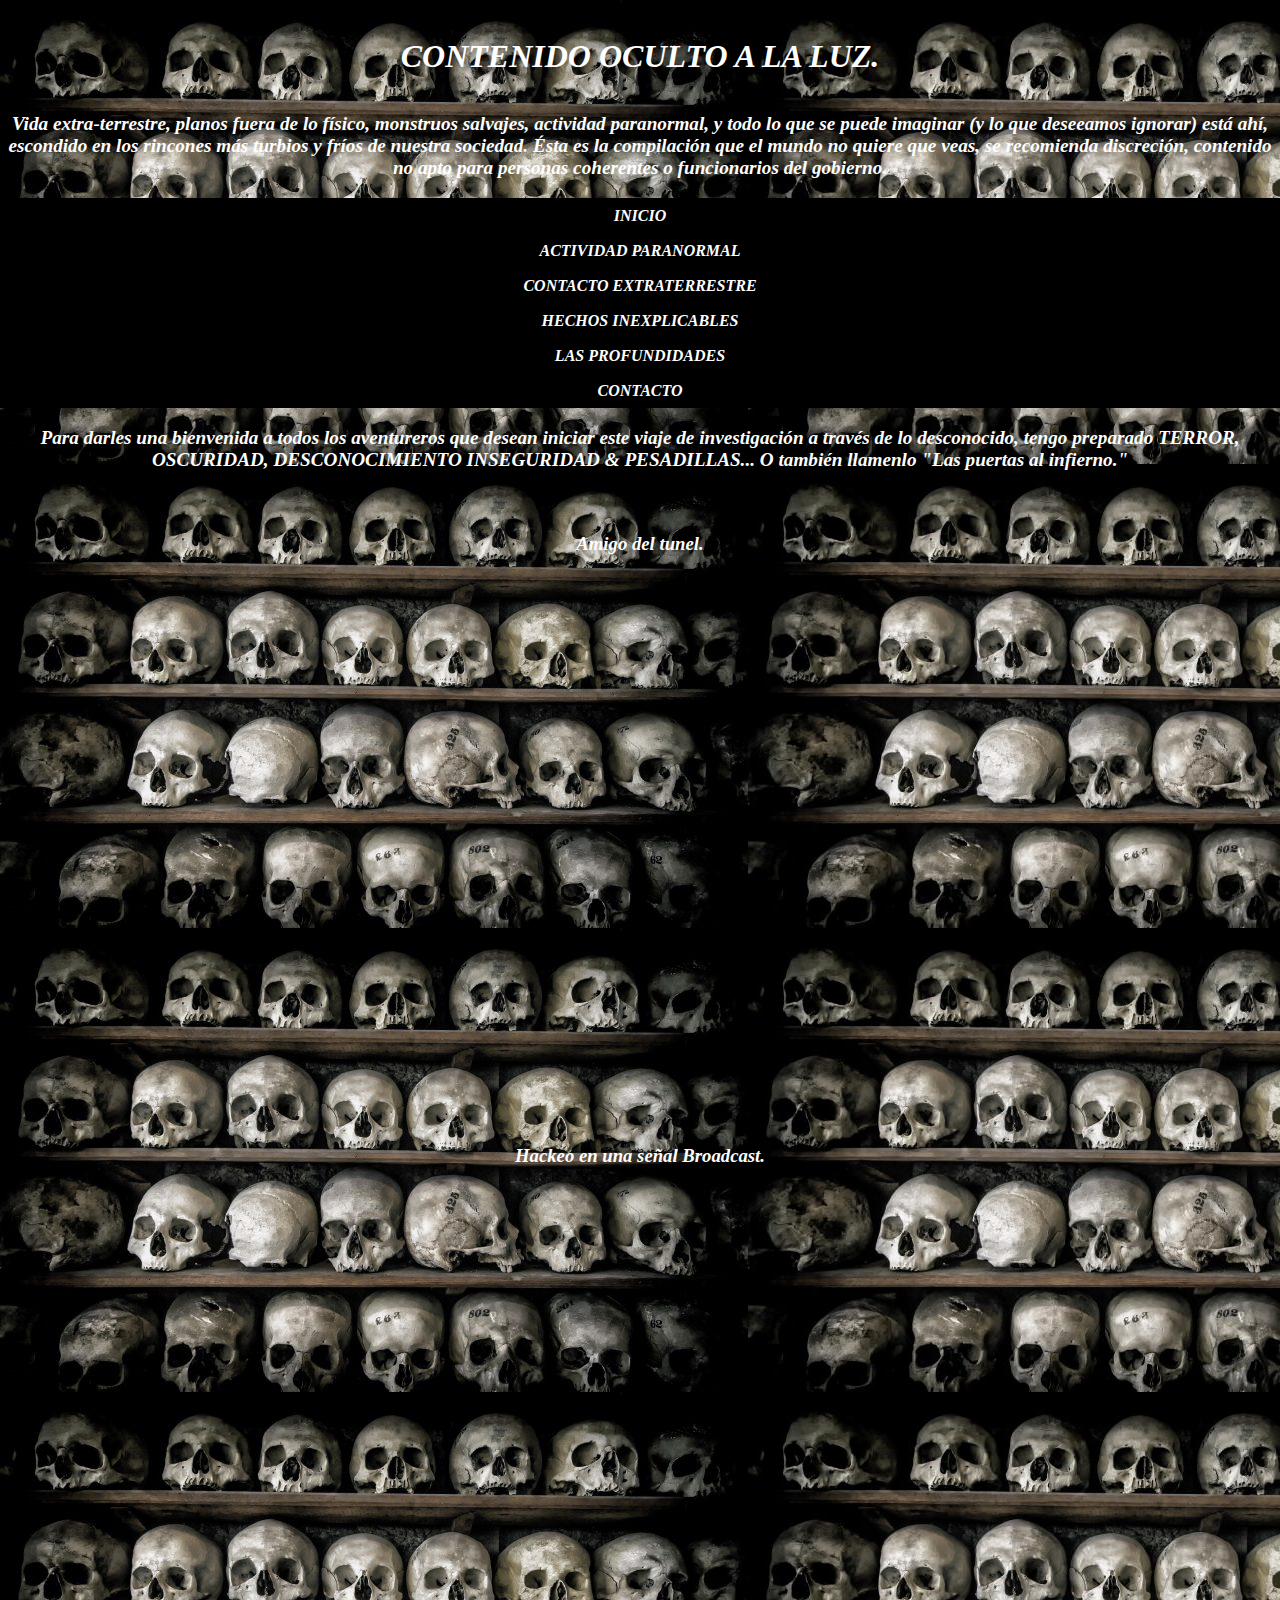
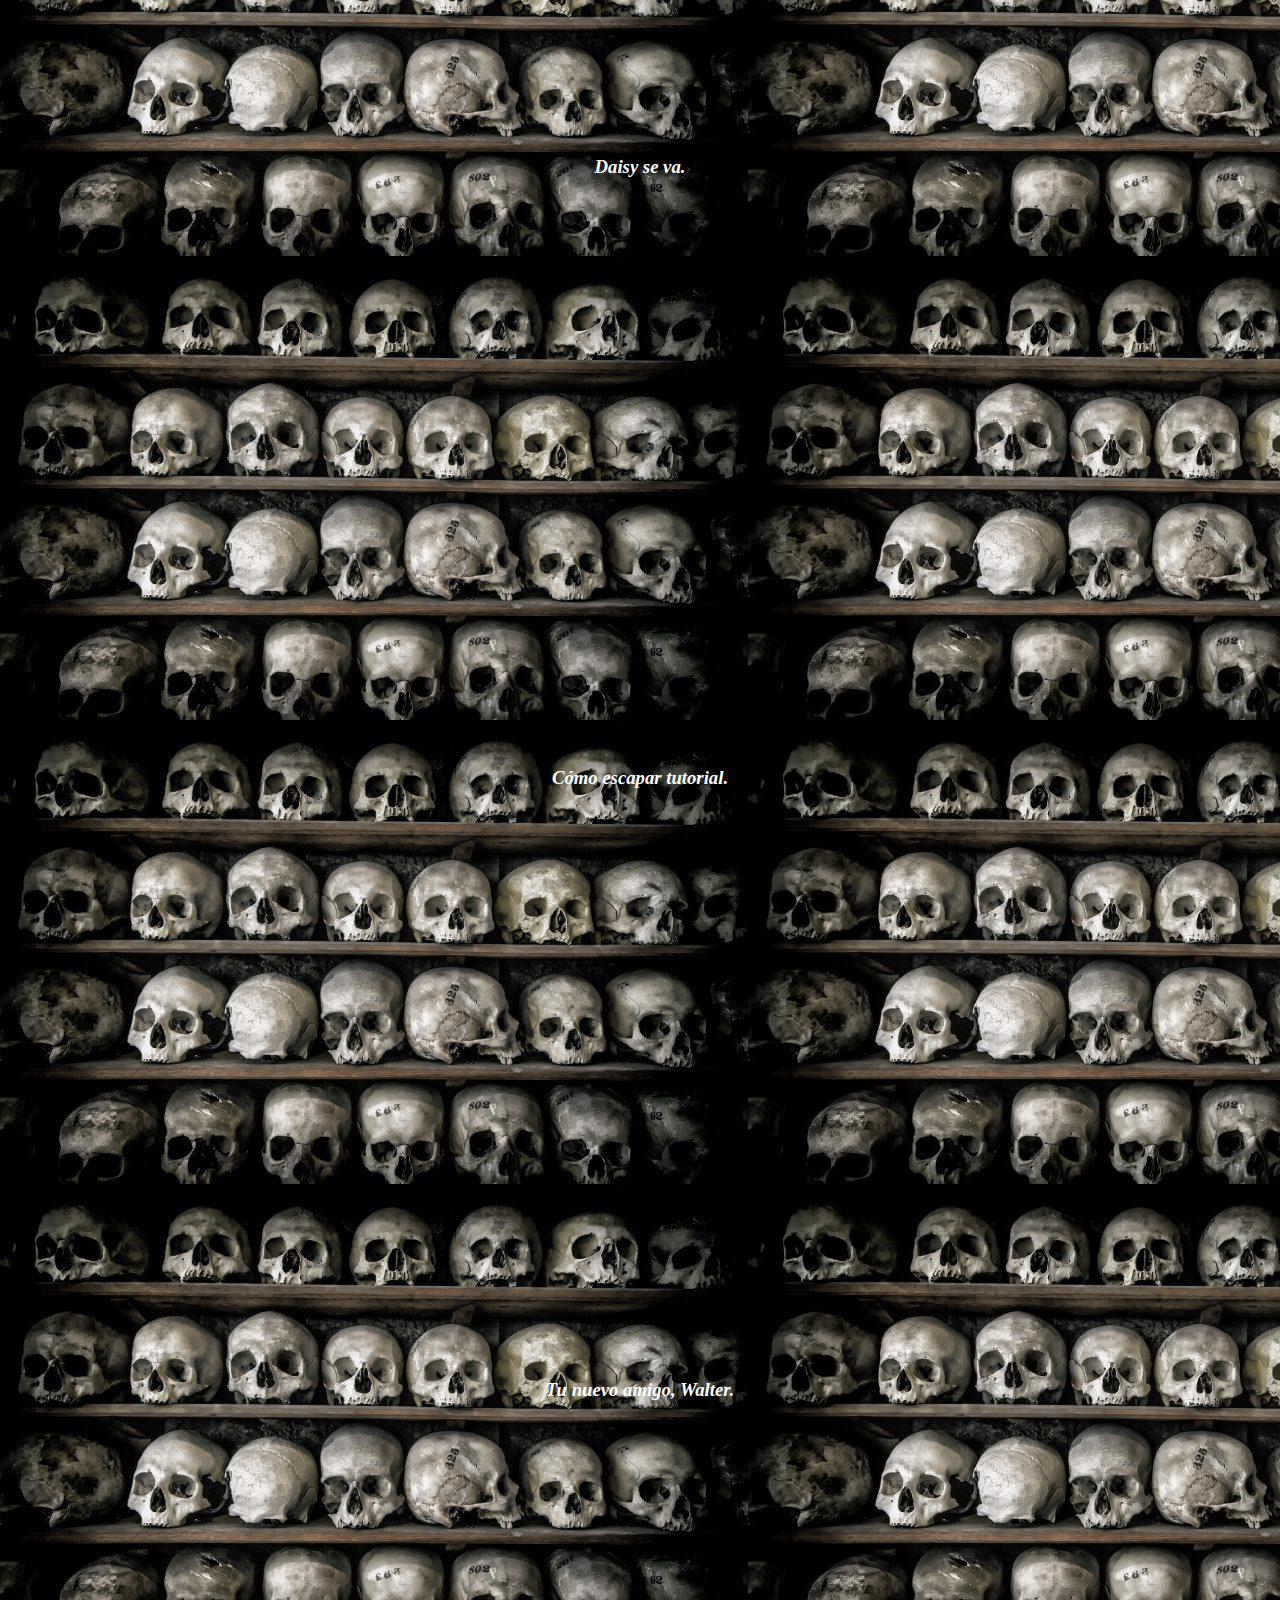
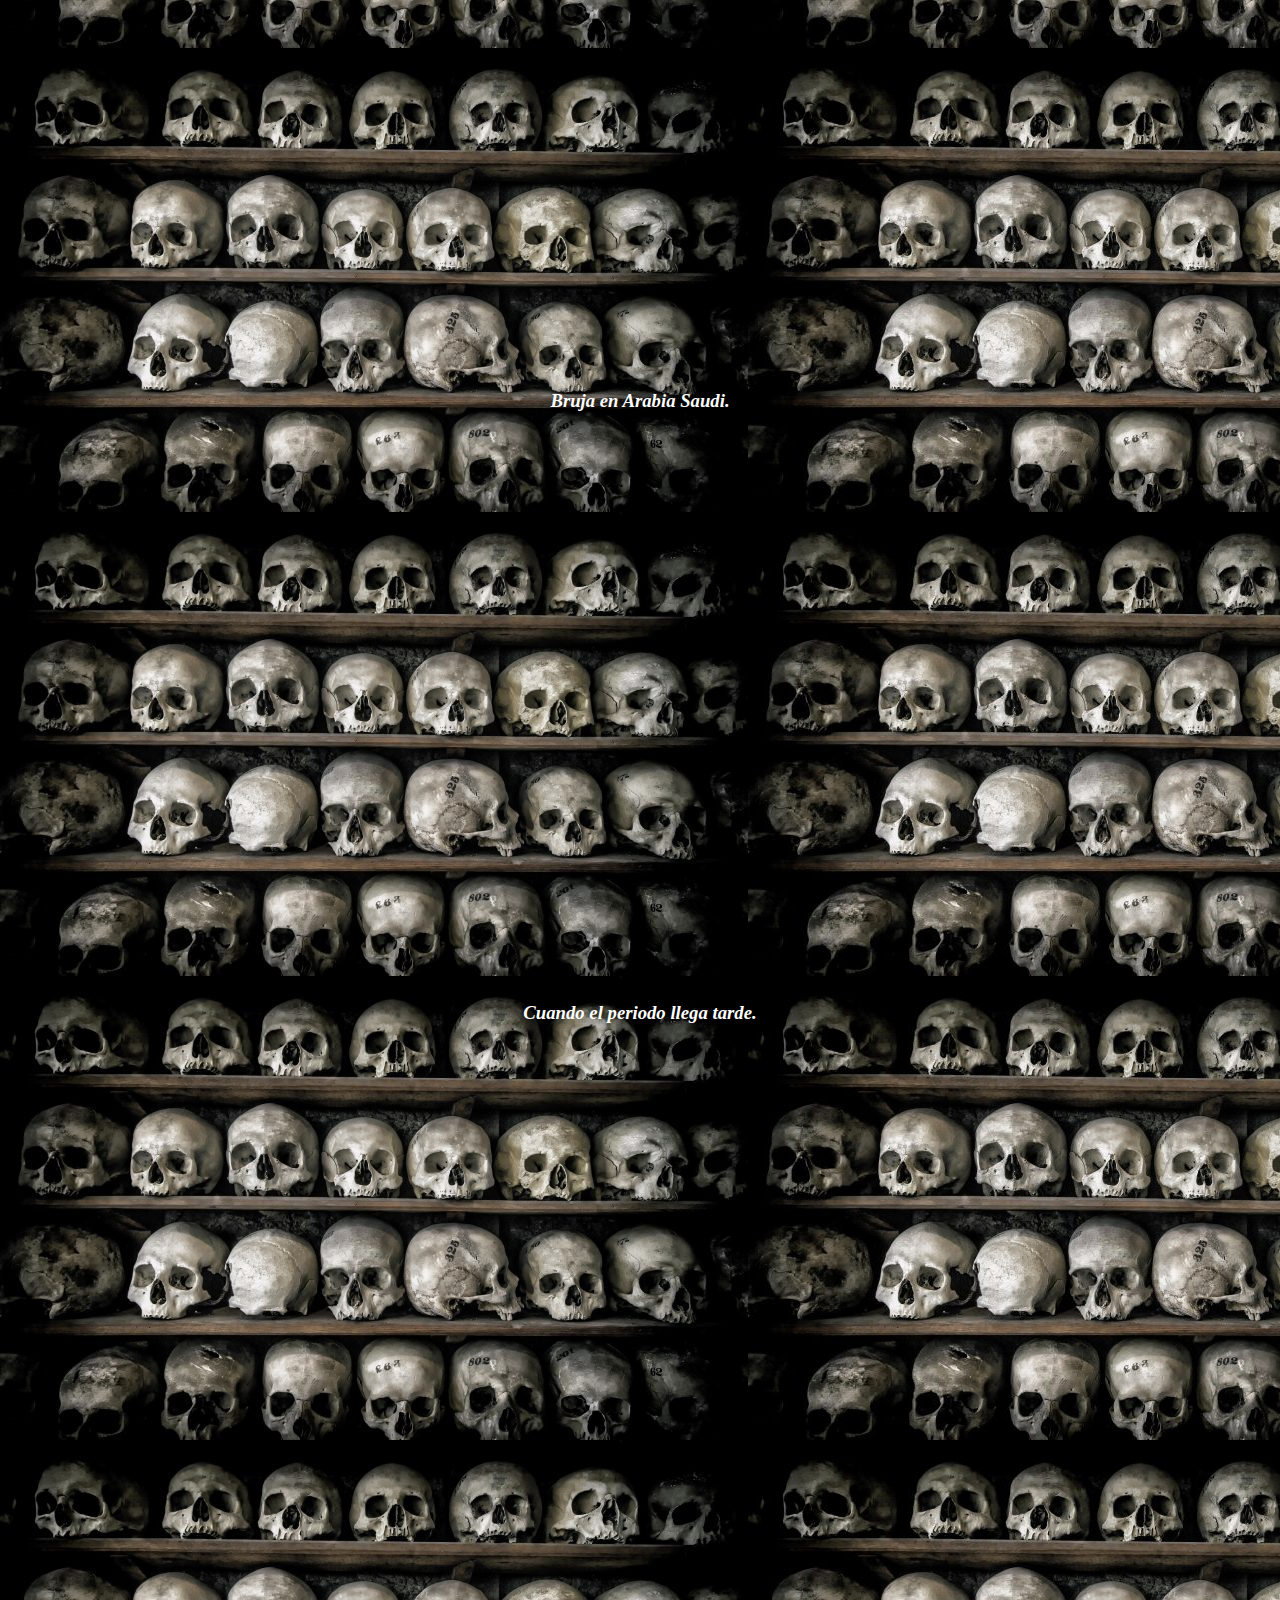
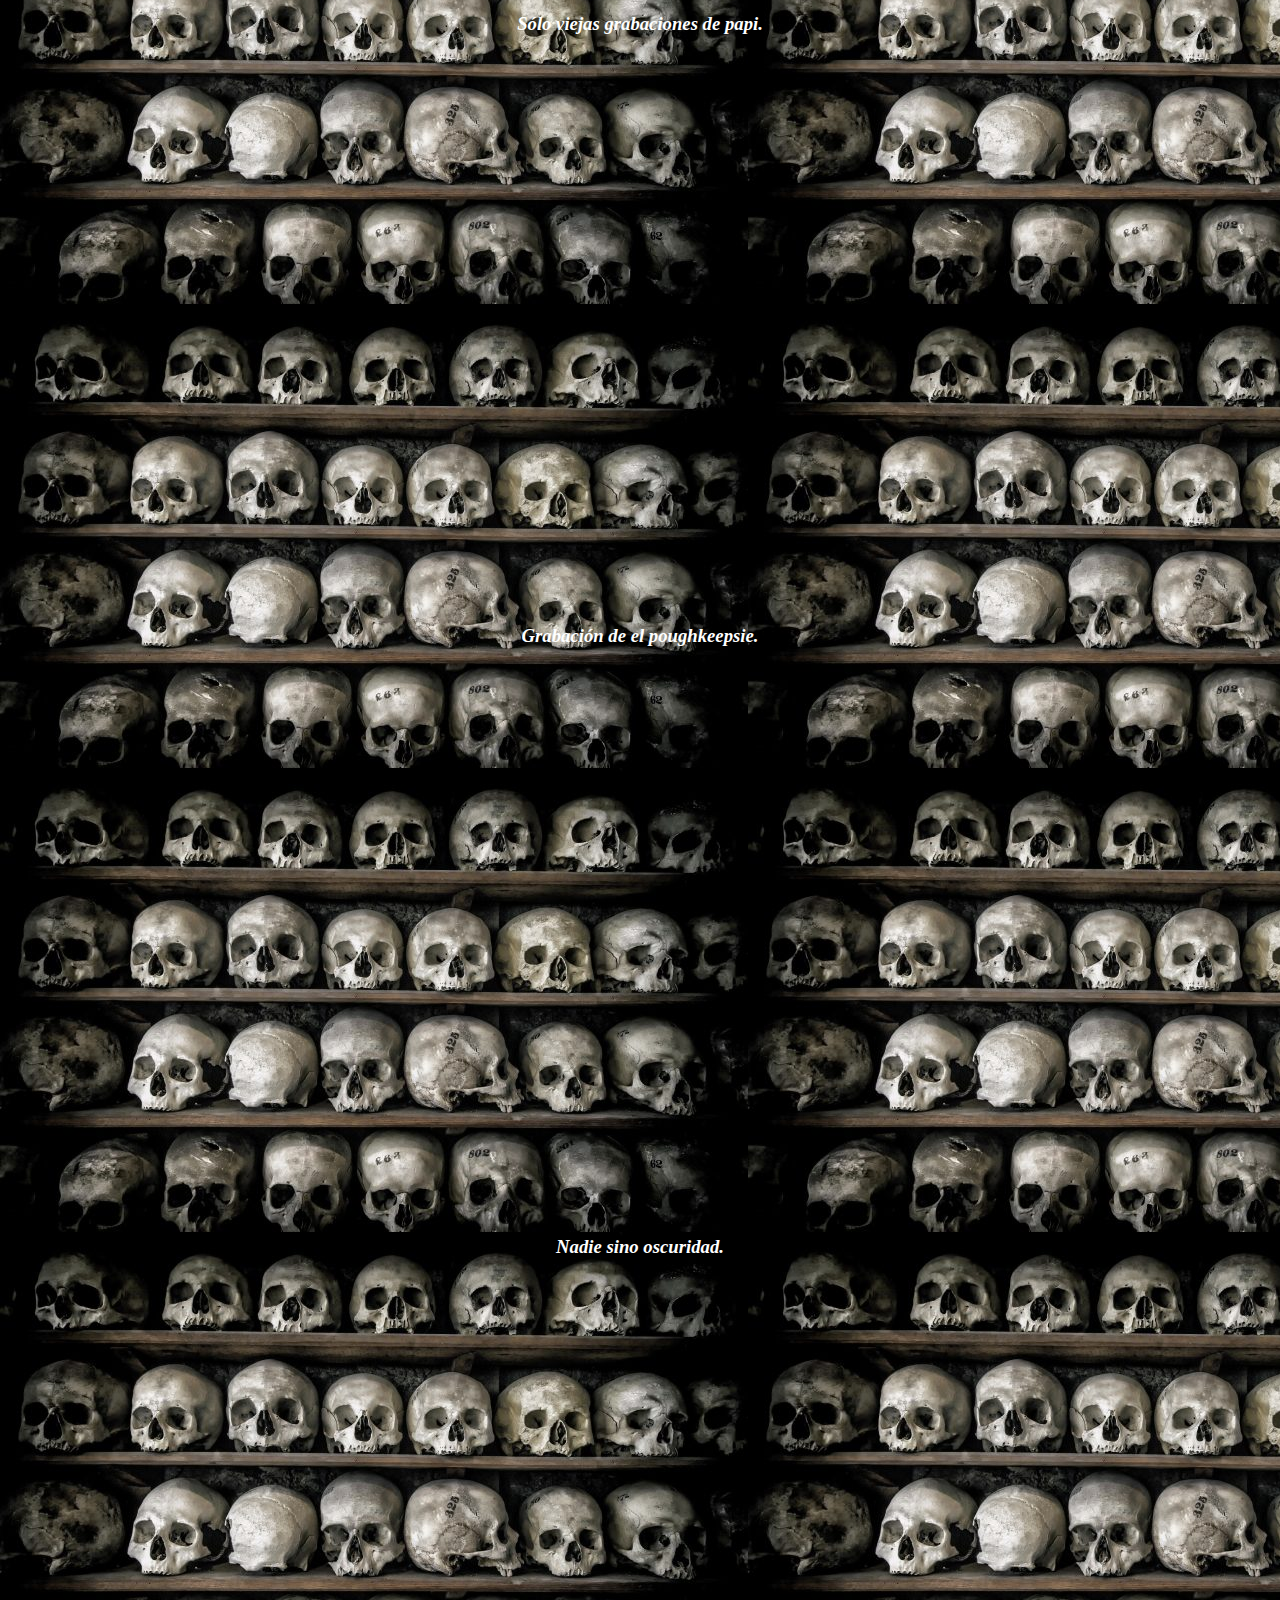
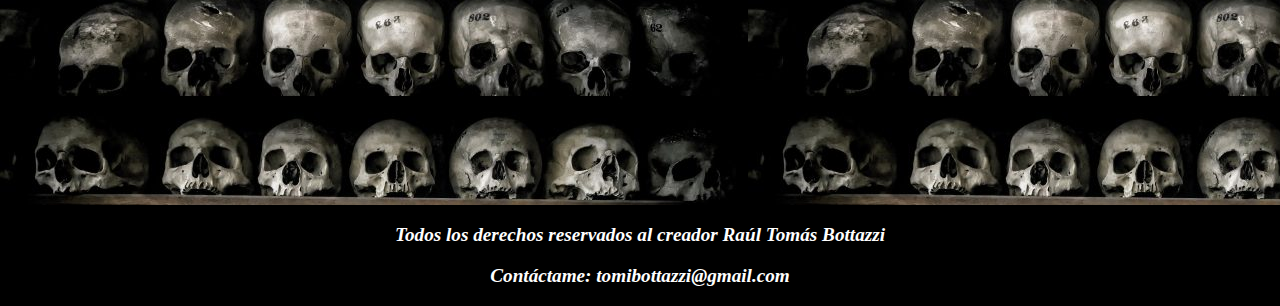
<file: index.html>
<!DOCTYPE html>
<html lang="en">
<head>
    <meta charset="UTF-8">
    <meta http-equiv="X-UA-Compatible" content="IE=edge">
    <meta name="viewport" content="width=device-width, initial-scale=1.0">
       <!-- CSS only -->
    <link href="https://cdn.jsdelivr.net/npm/bootstrap@5.2.0/dist/css/bootstrap.min.css" rel="stylesheet" integrity="sha384-gH2yIJqKdNHPEq0n4Mqa/HGKIhSkIHeL5AyhkYV8i59U5AR6csBvApHHNl/vI1Bx" crossorigin="anonymous">
    <title>WEB OCULTA</title>
    <link rel="stylesheet" href="style.css">
    <script>
        let aviso = alert("Debes ser mayor de edad para ingresar.");
    </script>
</head>
<body>
    <div class="container">
        <div class="grid-item">
            <header> 
                    <h1>CONTENIDO OCULTO A LA LUZ.</h1>
                        <p>Vida extra-terrestre, planos fuera de lo físico, 
                            monstruos salvajes, actividad paranormal, y todo lo que se puede imaginar (y lo que deseeamos ignorar) está ahí, 
                            escondido en los rincones más turbios y fríos de nuestra sociedad. Ésta es la compilación que el mundo no quiere
                            que veas, se recomienda discreción, contenido no apto para personas coherentes o funcionarios del gobierno.
                        </p>
                            <nav>
                                <ul>
                                    <li><a href="index.html">INICIO</a></li>
                                    <li><a href="actividad_paranormal.html">ACTIVIDAD PARANORMAL</a></li>
                                    <li><a href="extra_terrestres.html">CONTACTO EXTRATERRESTRE</a></li>
                                    <li><a href="hechos_inexplicables.html">HECHOS INEXPLICABLES</a></li>
                                    <li><a href="las_profundidades.html">LAS PROFUNDIDADES</a></li>
                                    <li><a href="contacto.html">CONTACTO</a></li>
                                </ul>
                            </nav>        
            </header>
                    <p>Para darles una bienvenida a todos los aventureros que desean iniciar este viaje de 
                        investigación a través de lo desconocido, tengo preparado TERROR, OSCURIDAD, DESCONOCIMIENTO 
                        INSEGURIDAD & PESADILLAS... O también llamenlo "Las puertas al infierno."
                    </p>
                <h3>Amigo del tunel.</h3>
                <div style="text-align:center;"><iframe src="https://www.youtube.com/embed/Fu2ZJ5iZSMU" title="YouTube video player"
                    frameborder="0" allow="accelerometer; autoplay; clipboard-write; encrypted-media; gyroscope; picture-in-picture"
                    allowfullscreen></iframe></div>
                <h3>Hackeo en una señal Broadcast.</h3>
                <div style="text-align:center;"><iframe src="https://www.youtube.com/embed/tWdgAMYjYSs" title="YouTube video player" 
                    frameborder="0" allow="accelerometer; autoplay; clipboard-write; encrypted-media; gyroscope; picture-in-picture" 
                    allowfullscreen></iframe></div>
                <h3>Daisy se va.</h3>
                <div style="text-align:center;"><iframe src="https://www.youtube.com/embed/V5BruGgWfS4" title="YouTube video player" 
                    frameborder="0" allow="accelerometer; autoplay; clipboard-write; encrypted-media; gyroscope; picture-in-picture" 
                    allowfullscreen></iframe></div>
                <h3>Cómo escapar tutorial.</h3>
                <div style="text-align:center;"><iframe src="https://www.youtube.com/embed/wvHa2y-pKD8" title="YouTube video player" 
                    frameborder="0" allow="accelerometer; autoplay; clipboard-write; encrypted-media; gyroscope; picture-in-picture" 
                    allowfullscreen></iframe></div>
                <h3>Tu nuevo amigo, Walter.</h3>
                <div style="text-align:center;"><iframe src="https://www.youtube.com/embed/mEIqCg_MOTA" title="YouTube video player" 
                    frameborder="0" allow="accelerometer; autoplay; clipboard-write; encrypted-media; gyroscope; picture-in-picture" 
                    allowfullscreen></iframe></div>
                <h3>Bruja en Arabia Saudi.</h3>
                <div style="text-align:center;"><iframe src="https://www.youtube.com/embed/QJ5SR-r4jhA" title="YouTube video player" 
                    frameborder="0" allow="accelerometer; autoplay; clipboard-write; encrypted-media; gyroscope; picture-in-picture" 
                    allowfullscreen></iframe></div>
                <h3>Cuando el periodo llega tarde.</h3>
                <div style="text-align:center;"><iframe src="https://www.youtube.com/embed/d-NmxtwNDuc" title="YouTube video player" 
                    frameborder="0" allow="accelerometer; autoplay; clipboard-write; encrypted-media; gyroscope; picture-in-picture" 
                    allowfullscreen></iframe></div>
                <h3>Sólo viejas grabaciones de papi.</h3>
                <div style="text-align:center;"><iframe  src="https://www.youtube.com/embed/u_KXB75mobI" title="YouTube video player" 
                    frameborder="0" allow="accelerometer; autoplay; clipboard-write; encrypted-media; gyroscope; picture-in-picture" 
                    allowfullscreen></iframe></div>
                <h3>Grabación de el poughkeepsie.</h3>
                <div style="text-align:center;"><iframe src="https://www.youtube.com/embed/ieZDIEEH1YA" title="YouTube video player" 
                    frameborder="0" allow="accelerometer; autoplay; clipboard-write; encrypted-media; gyroscope; picture-in-picture" 
                    allowfullscreen></iframe></div>
                <h3>Nadie sino oscuridad.</h3>
                <div style="text-align:center;"><iframe src="https://www.youtube.com/embed/yPmOKgfrDdU" title="YouTube video player"
                    frameborder="0" allow="accelerometer; autoplay; clipboard-write; encrypted-media; gyroscope; picture-in-picture" 
                    allowfullscreen></iframe></div>
            <footer>
                <p>Todos los derechos reservados al creador Raúl Tomás Bottazzi</p>
                <p>Contáctame: tomibottazzi@gmail.com</p>
            </footer>
            <!-- JavaScript Bundle with Popper -->
            <script src="https://cdn.jsdelivr.net/npm/bootstrap@5.2.0/dist/js/bootstrap.bundle.min.js" 
            integrity="sha384-A3rJD856KowSb7dwlZdYEkO39Gagi7vIsF0jrRAoQmDKKtQBHUuLZ9AsSv4jD4Xa" crossorigin="anonymous"></script>
        </div>
    </div> 
    
</body>
</html>
</file>
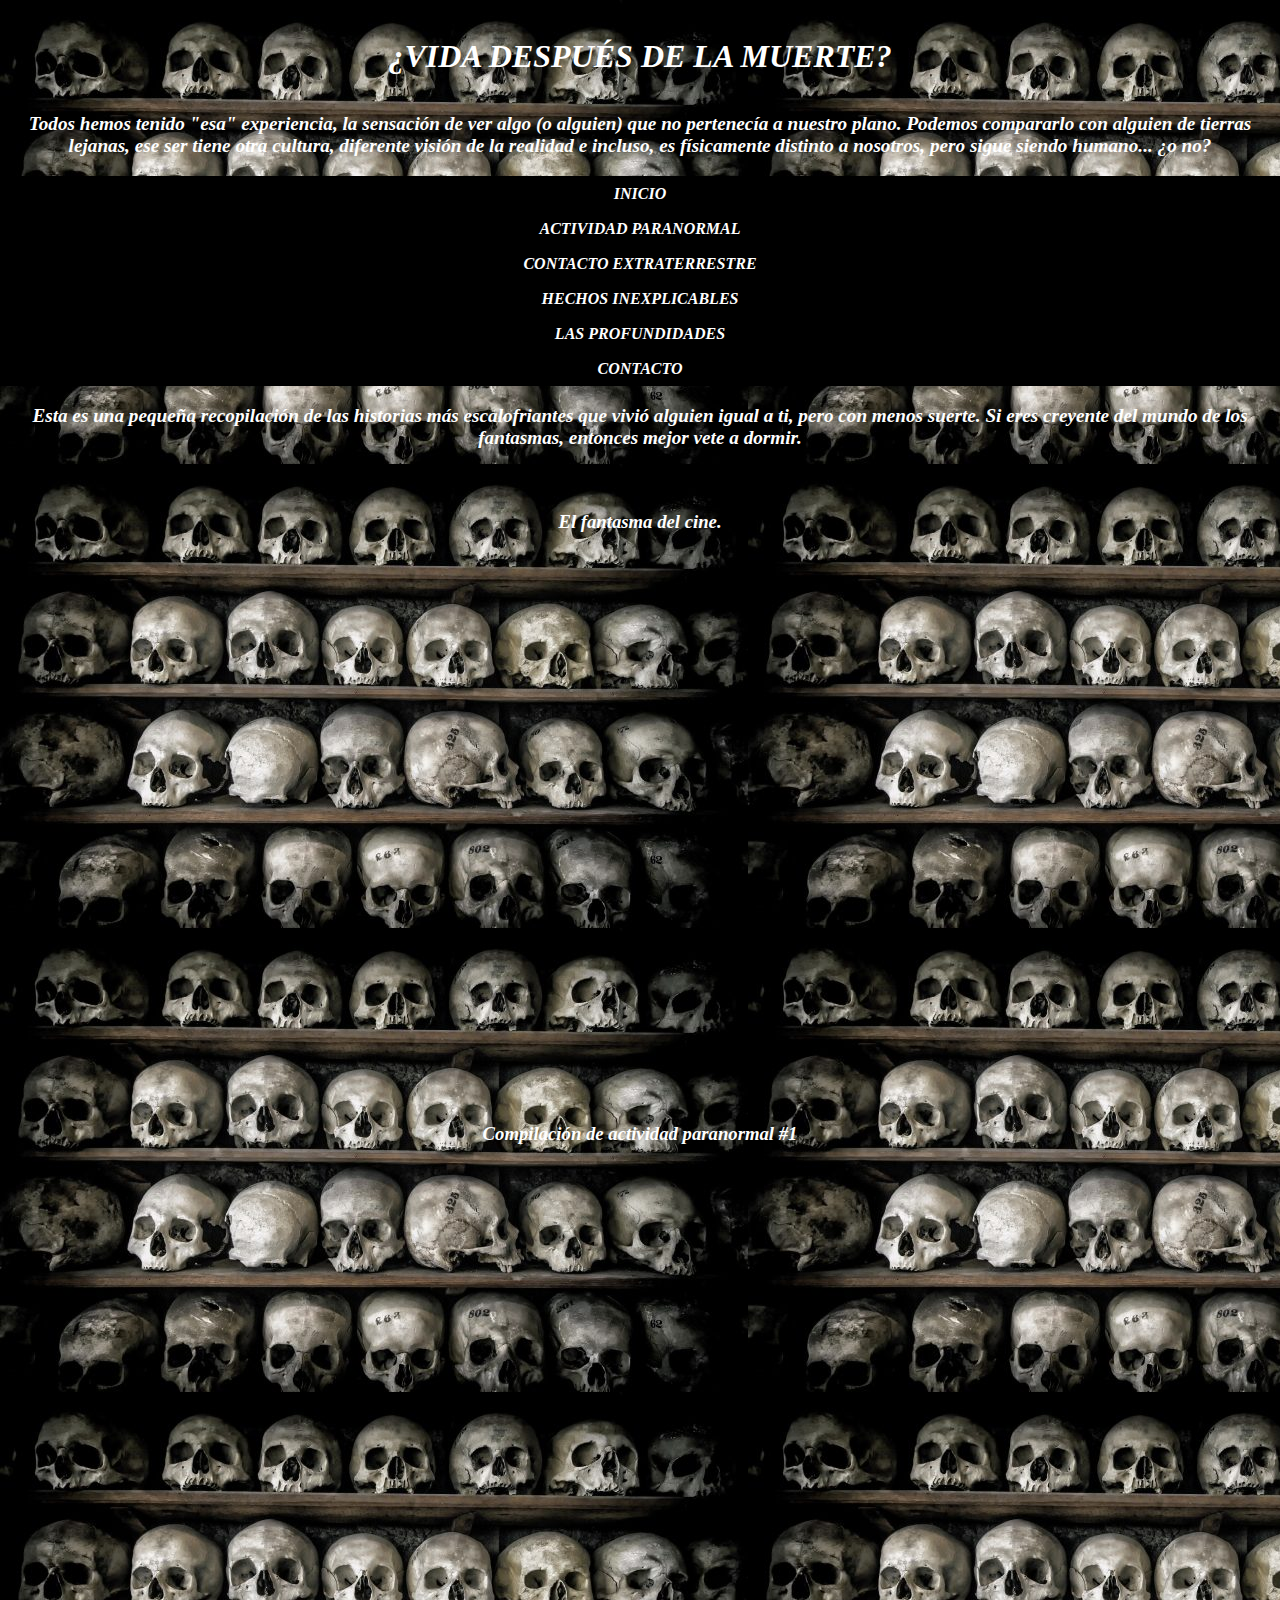
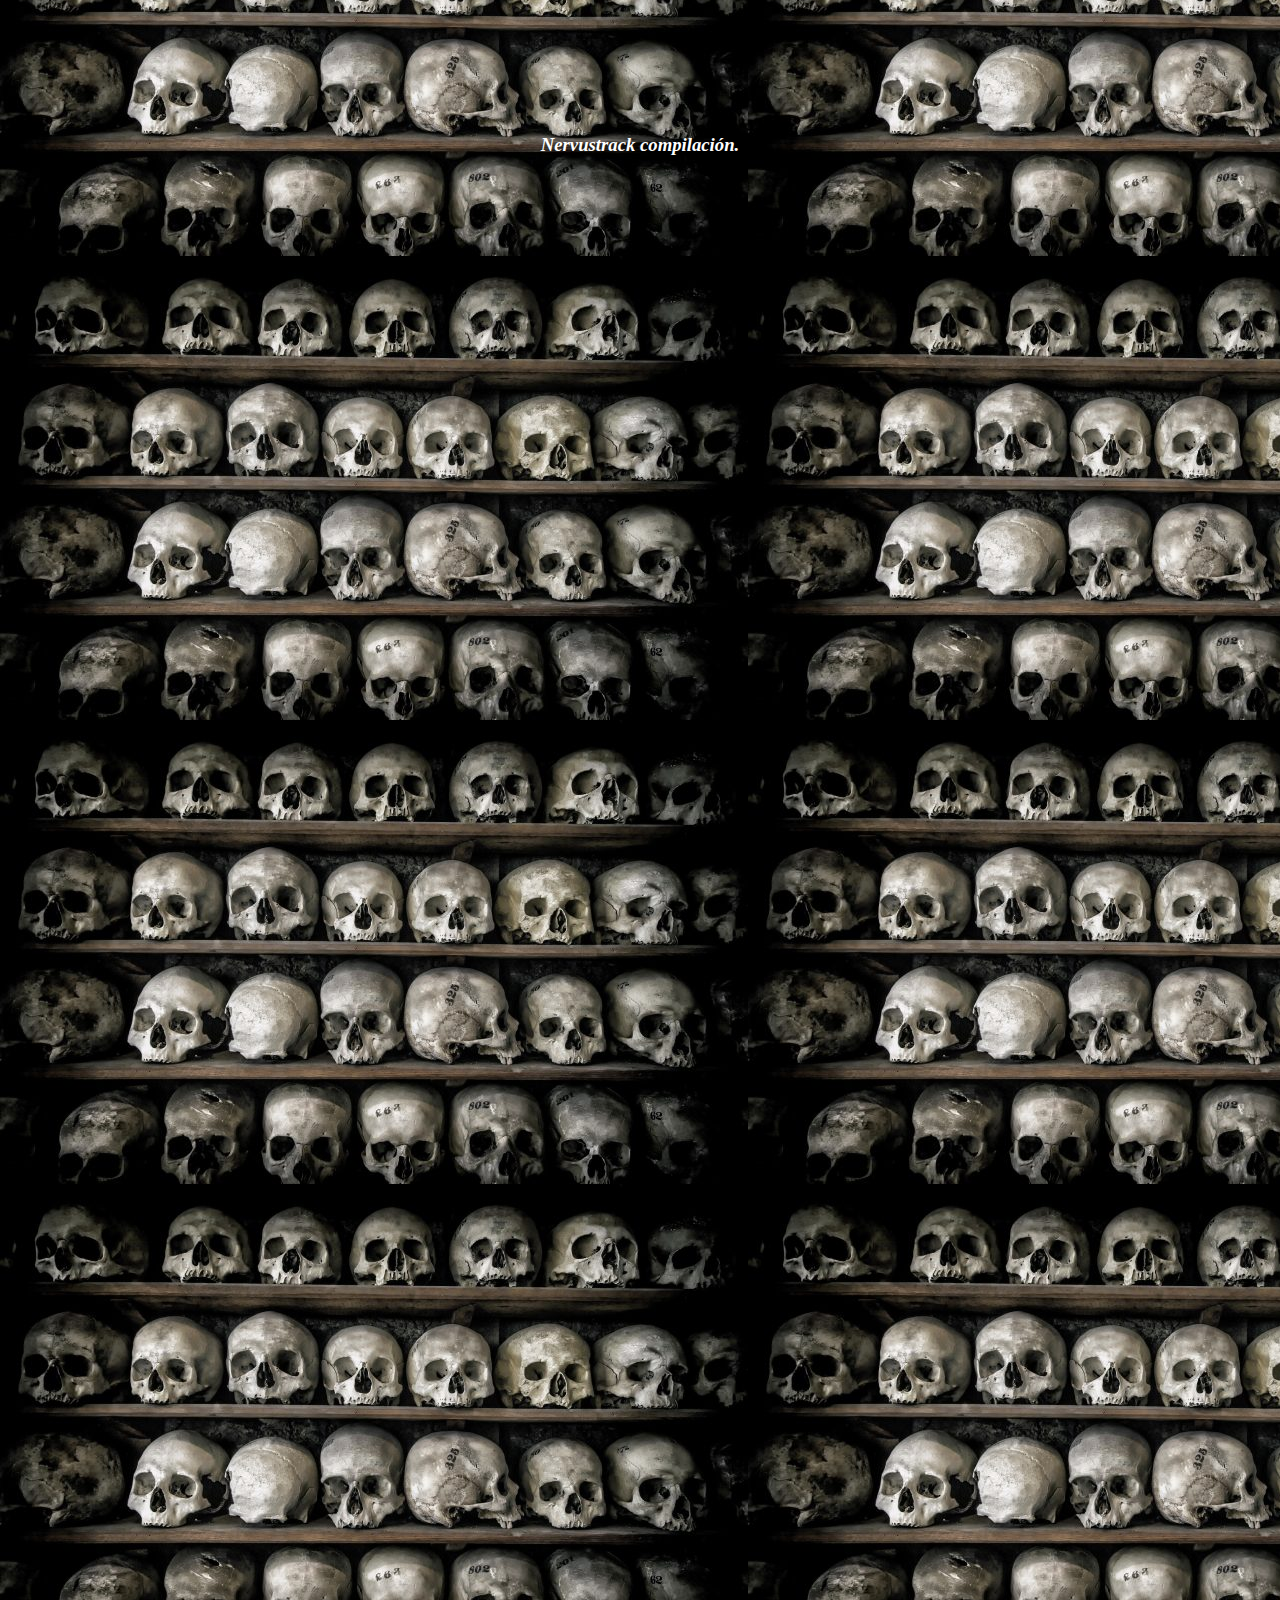
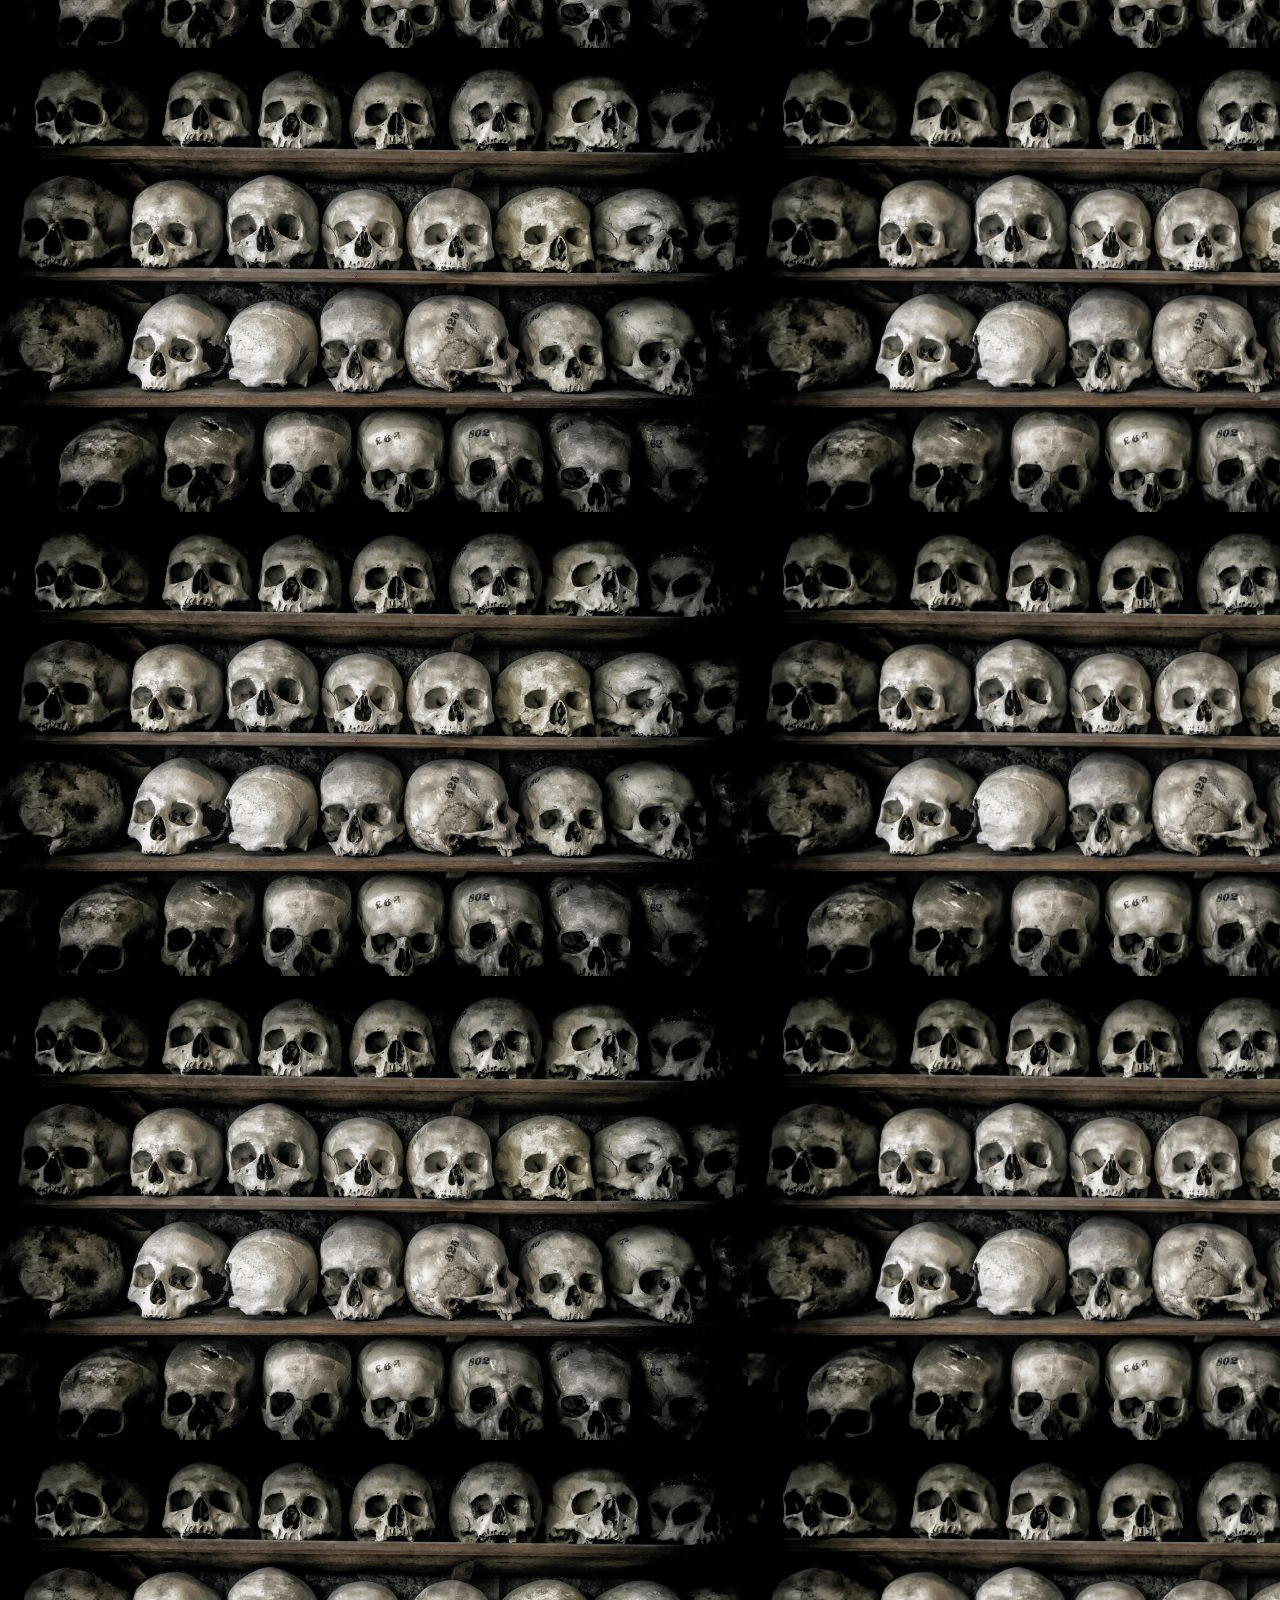
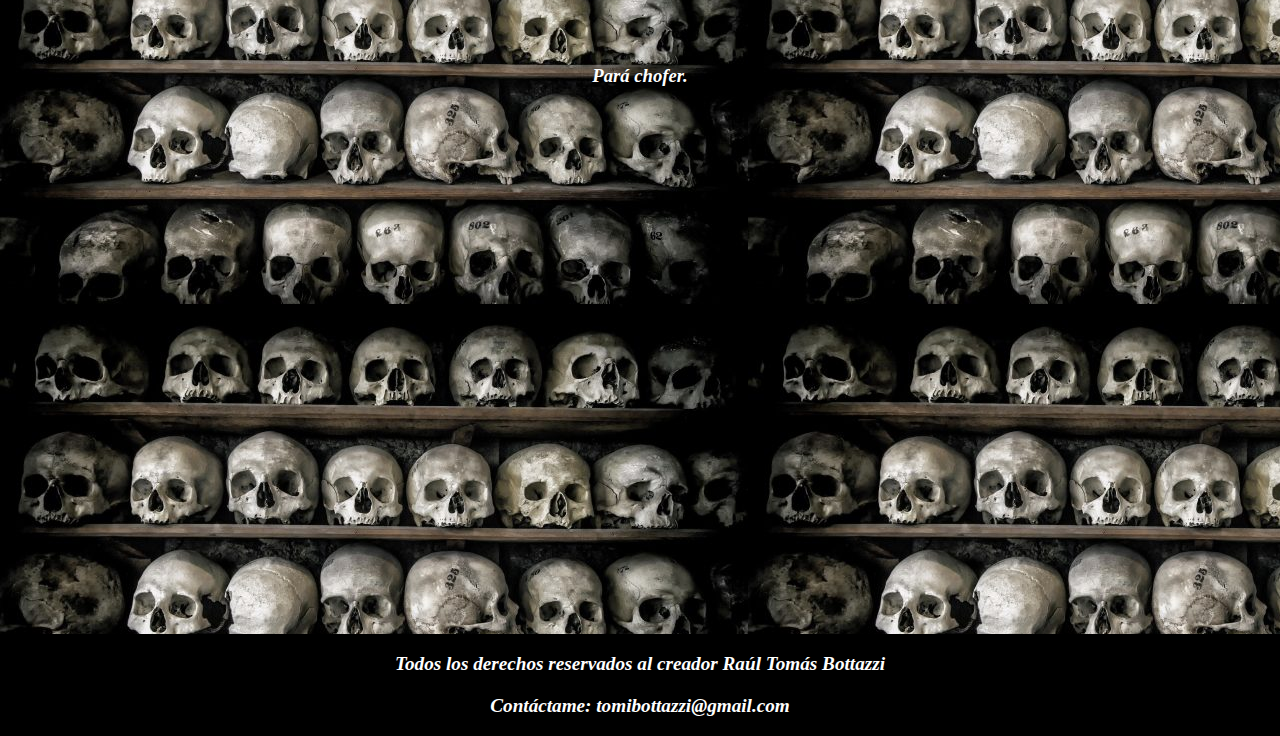
<file: actividad_paranormal.html>
<!DOCTYPE html>
<html lang="en">
<head>
    <meta charset="UTF-8">
    <meta http-equiv="X-UA-Compatible" content="IE=edge">
    <meta name="viewport" content="width=device-width, initial-scale=1.0">
       <!-- CSS only -->
<link href="https://cdn.jsdelivr.net/npm/bootstrap@5.2.0/dist/css/bootstrap.min.css" rel="stylesheet" integrity="sha384-gH2yIJqKdNHPEq0n4Mqa/HGKIhSkIHeL5AyhkYV8i59U5AR6csBvApHHNl/vI1Bx" crossorigin="anonymous">
    <title>WEB OCULTA</title>
    <link rel="stylesheet" href="style.css">
</head>
<body>
    <div class="container">
        <div class="grid-item">
            <header>
                <h1>¿VIDA DESPUÉS DE LA MUERTE?</h1>
                    <p>Todos hemos tenido "esa" experiencia, la sensación de ver algo (o alguien) que no pertenecía a nuestro plano. 
                        Podemos compararlo con alguien de tierras lejanas, ese ser tiene otra cultura, diferente visión de la realidad e 
                        incluso, es físicamente distinto a nosotros, pero sigue siendo humano... ¿o no?
                    </p>
                        <nav>
                            <ul>
                                <li><a href="index.html">INICIO</a></li>
                                <li><a href="actividad_paranormal.html">ACTIVIDAD PARANORMAL</a></li>
                                <li><a href="extra_terrestres.html">CONTACTO EXTRATERRESTRE</a></li>
                                <li><a href="hechos_inexplicables.html">HECHOS INEXPLICABLES</a></li>
                                <li><a href="las_profundidades.html">LAS PROFUNDIDADES</a></li>
                                <li><a href="contacto.html">CONTACTO</a></li>
                            </ul>
                        </nav>        
            </header>
                    <p>Esta es una pequeña recopilación de las historias más escalofriantes que vivió alguien igual a ti, pero con menos
                suerte. Si eres creyente del mundo de los fantasmas, entonces mejor vete a dormir.
                    </p>
                <h3>El fantasma del cine.</h3>
                <div style="text-align:center;"><iframe src="https://www.youtube.com/embed/RxaxpMz7yf4" title="YouTube video player" 
                    frameborder="0" allow="accelerometer; autoplay; clipboard-write; encrypted-media; gyroscope; picture-in-picture" 
                    allowfullscreen></iframe>
                <h3>Compilación de actividad paranormal #1</h3>
                <div style="text-align:center;"><iframe src="https://www.youtube.com/embed/Pq3wZAZHPkM" title="YouTube video player" 
                    frameborder="0" allow="accelerometer; autoplay; clipboard-write; encrypted-media; gyroscope; picture-in-picture" 
                    allowfullscreen></iframe>
                <h3>Nervustrack compilación.</h3>
                <div style="text-align:center;"><iframe src="https://www.youtube.com/embed/mOY5Elg-IKc" title="YouTube video player" 
                    frameborder="0" allow="accelerometer; autoplay; clipboard-write; encrypted-media; gyroscope; picture-in-picture" 
                    allowfullscreen></iframe></div>
                <div style="text-align:center;"></div><iframe src="https://www.youtube.com/embed/FlO_APxMrAg" title="YouTube video player" 
                    frameborder="0" allow="accelerometer; autoplay; clipboard-write; encrypted-media; gyroscope; picture-in-picture" 
                    allowfullscreen></iframe></div>
                <div style="text-align:center;"><iframe src="https://www.youtube.com/embed/0PT5S0dXvEY" title="YouTube video player" 
                    frameborder="0" allow="accelerometer; autoplay; clipboard-write; encrypted-media; gyroscope; picture-in-picture" 
                    allowfullscreen></iframe></div>
                <div style="text-align:center;"></div><iframe src="https://www.youtube.com/embed/A66LE527Ucg" title="YouTube video player" 
                    frameborder="0" allow="accelerometer; autoplay; clipboard-write; encrypted-media; gyroscope; picture-in-picture" 
                    allowfullscreen></iframe></div>
                <div style="text-align:center;"><iframe src="https://www.youtube.com/embed/0tcag5WA-gg" title="YouTube video player" 
                    frameborder="0" allow="accelerometer; autoplay; clipboard-write; encrypted-media; gyroscope; picture-in-picture" 
                    allowfullscreen></iframe></div>
                <div style="text-align:center;"><iframe src="https://www.youtube.com/embed/B3aC-piyXEg" title="YouTube video player" 
                    frameborder="0" allow="accelerometer; autoplay; clipboard-write; encrypted-media; gyroscope; picture-in-picture" 
                    allowfullscreen></iframe></div>
                <h3>Pará chofer.</h3>
                <div style="text-align:center;"><iframe src="https://www.youtube.com/embed/yIjyNxPfCfY" title="YouTube video player" 
                    frameborder="0" allow="accelerometer; autoplay; clipboard-write; encrypted-media; gyroscope; picture-in-picture" 
                    allowfullscreen></iframe></div>
            <footer>
                <p>Todos los derechos reservados al creador Raúl Tomás Bottazzi</p>
                <p>Contáctame: tomibottazzi@gmail.com</p>
            </footer>
            <!-- JavaScript Bundle with Popper -->
            <script src="https://cdn.jsdelivr.net/npm/bootstrap@5.2.0/dist/js/bootstrap.bundle.min.js" 
            integrity="sha384-A3rJD856KowSb7dwlZdYEkO39Gagi7vIsF0jrRAoQmDKKtQBHUuLZ9AsSv4jD4Xa" crossorigin="anonymous"></script>    
        </div>
    </div>
</body>
</html>
</file>
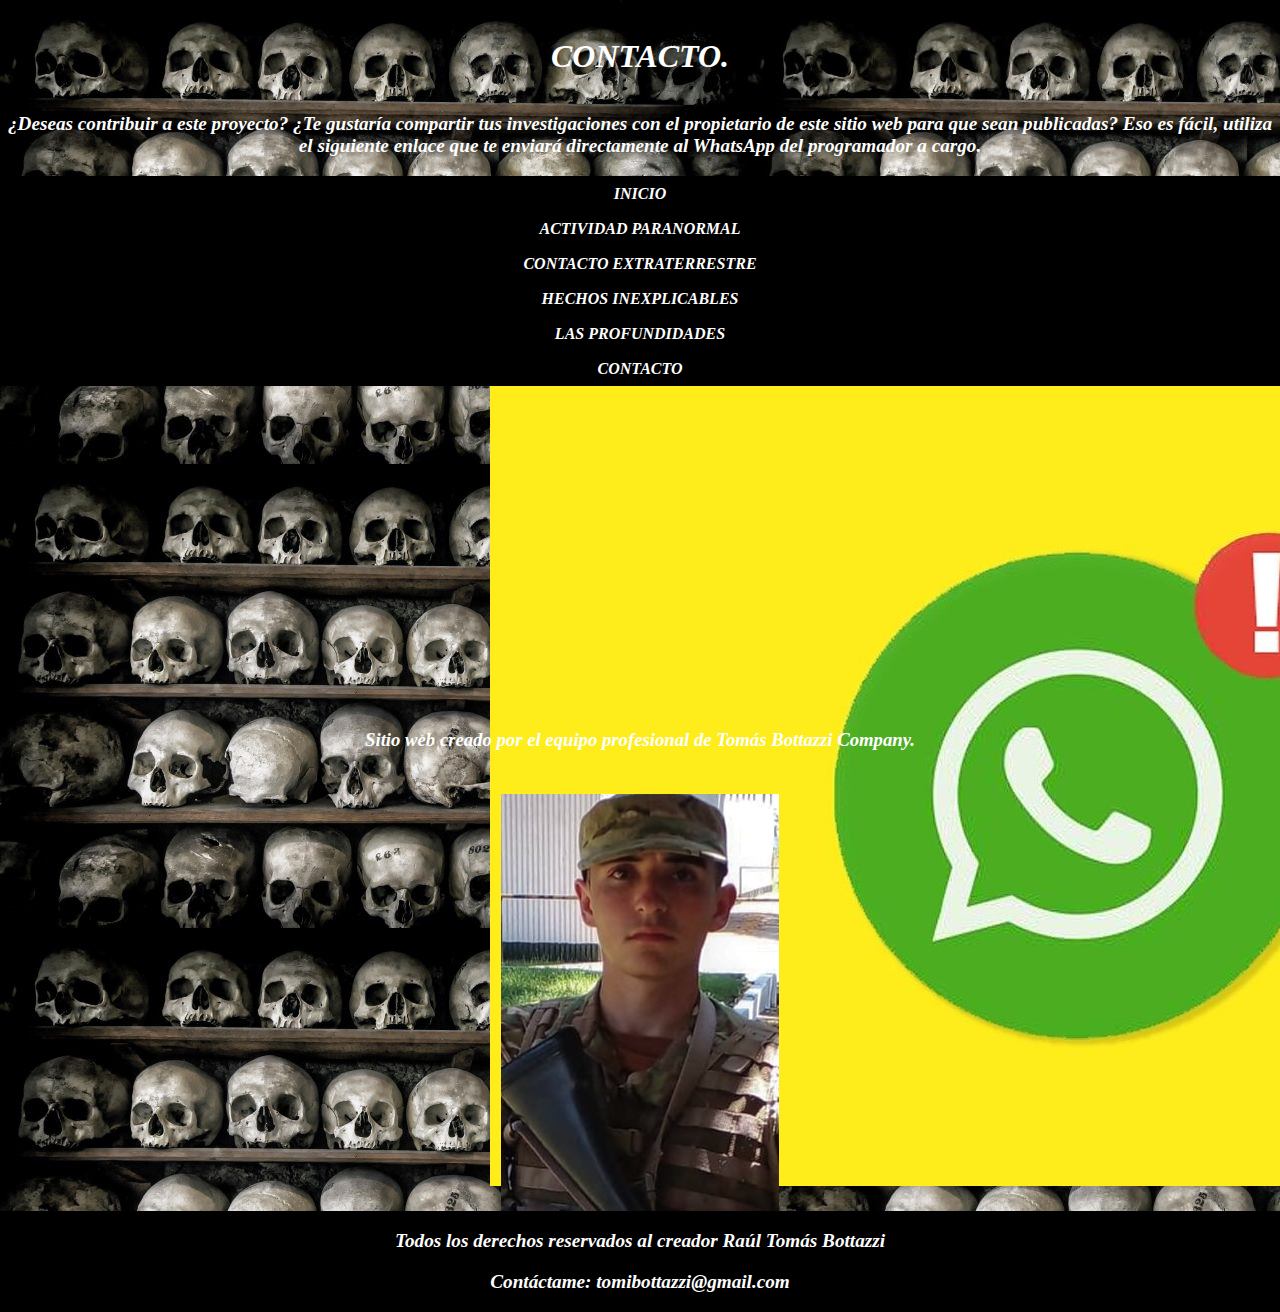
<file: contacto.html>
<!DOCTYPE html>
<html lang="en">
<head>
    <meta charset="UTF-8">
    <meta http-equiv="X-UA-Compatible" content="IE=edge">
    <meta name="viewport" content="width=device-width, initial-scale=1.0">
       <!-- CSS only -->
    <link href="https://cdn.jsdelivr.net/npm/bootstrap@5.2.0/dist/css/bootstrap.min.css" rel="stylesheet" integrity="sha384-gH2yIJqKdNHPEq0n4Mqa/HGKIhSkIHeL5AyhkYV8i59U5AR6csBvApHHNl/vI1Bx" crossorigin="anonymous">
    <title>WEB OCULTA</title>
    <link rel="stylesheet" href="style.css">
</head>
<body>
    <div class="container">
        <div class="grid-item">
            <header>
                <h1>CONTACTO.</h1>
                    <p>¿Deseas contribuir a este proyecto? ¿Te gustaría compartir tus investigaciones con el propietario de este sitio web para 
                        que sean publicadas? Eso es fácil, utiliza el siguiente enlace que te enviará directamente al WhatsApp del programador 
                        a cargo.
                    </p>
                        <nav>
                            <ul>
                                <li><a href="index.html">INICIO</a></li>
                                <li><a href="actividad_paranormal.html">ACTIVIDAD PARANORMAL</a></li>
                                <li><a href="extra_terrestres.html">CONTACTO EXTRATERRESTRE</a></li>
                                <li><a href="hechos_inexplicables.html">HECHOS INEXPLICABLES</a></li>
                                <li><a href="las_profundidades.html">LAS PROFUNDIDADES</a></li>
                                <li><a href="contacto.html">CONTACTO</a></li>
                            </ul>
                        </nav>
            </header>
            <div class="card" style="width: 300px; height: 300px; align-items: center; text-align: center; margin: auto;">
                <img src="w.jpg" class="card-img-top" alt="whatsapp">
                <div class="card-body">
                  <h5 class="card-title">Link WhatsApp</h5>
                  <p class="card-text"></p>
                  <a href="https://api.whatsapp.com/send?phone=3364210639" class="btn btn-primary">¡Hablemos!</a>
                </div>
            </div>
                <h3>Sitio web creado por el equipo profesional de Tomás Bottazzi Company.</h3>
                <div class="grid-item"><img src="sa.jpg" alt="foto del creador de la página web">
                </div>
            <footer>
                <p>Todos los derechos reservados al creador Raúl Tomás Bottazzi</p>
                <p>Contáctame: tomibottazzi@gmail.com</p>
            </footer>
            <!-- JavaScript Bundle with Popper -->
            <script src="https://cdn.jsdelivr.net/npm/bootstrap@5.2.0/dist/js/bootstrap.bundle.min.js" 
            integrity="sha384-A3rJD856KowSb7dwlZdYEkO39Gagi7vIsF0jrRAoQmDKKtQBHUuLZ9AsSv4jD4Xa" crossorigin="anonymous"></script>
        </div>
    </div> 
    
</body>
</html> 
                
    
</body>
</html>
</file>
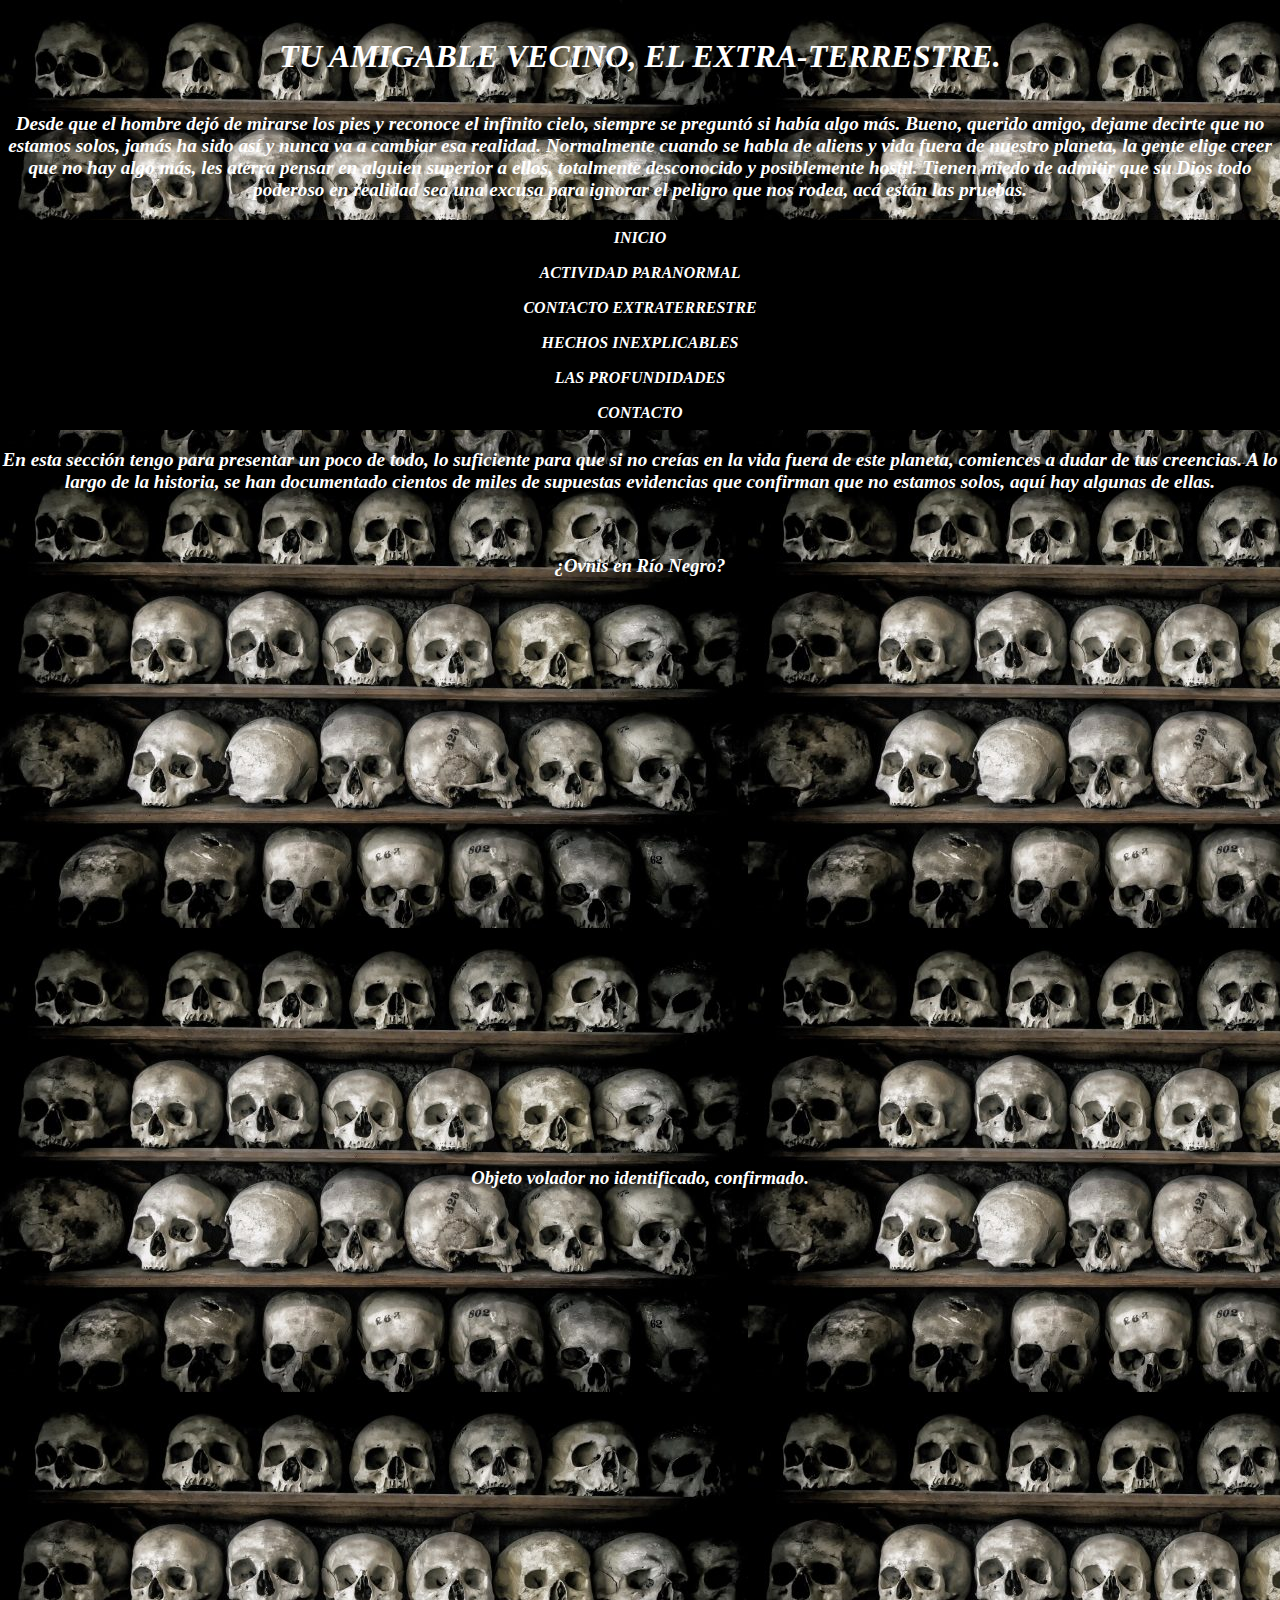
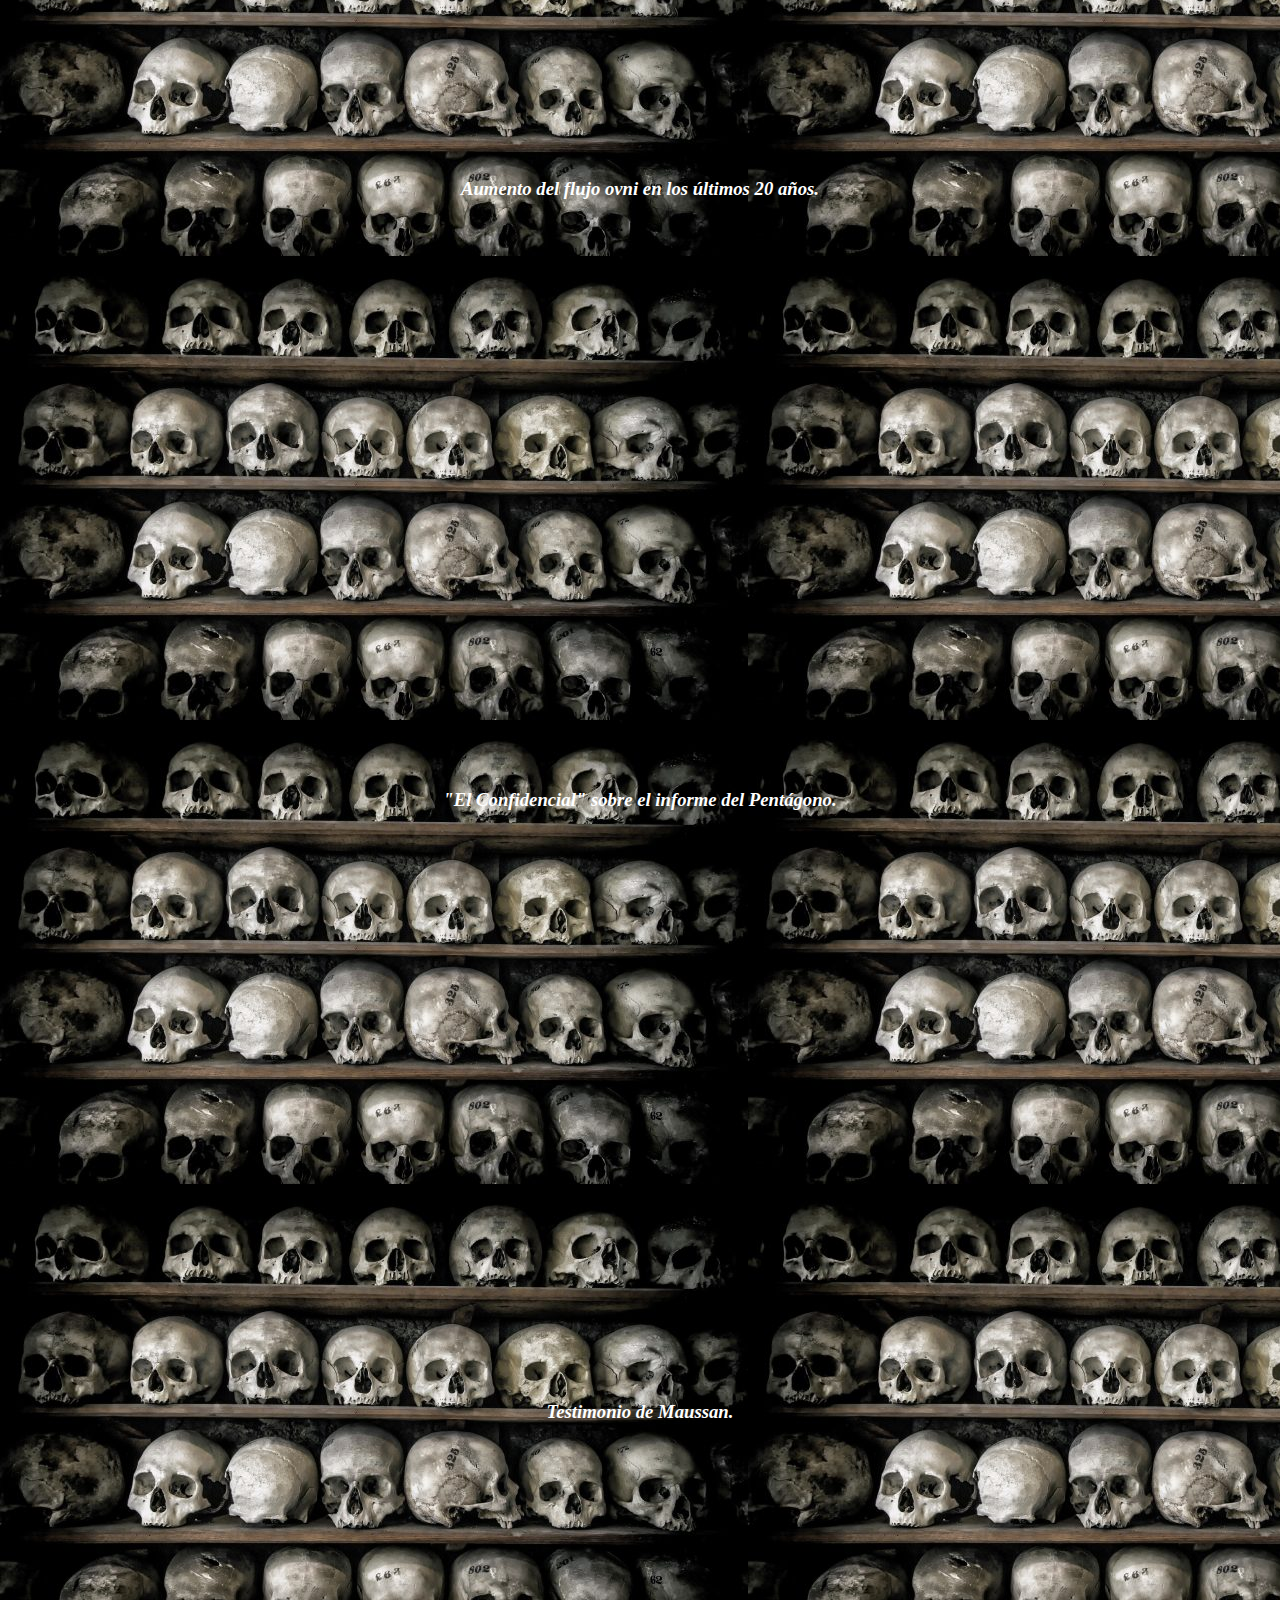
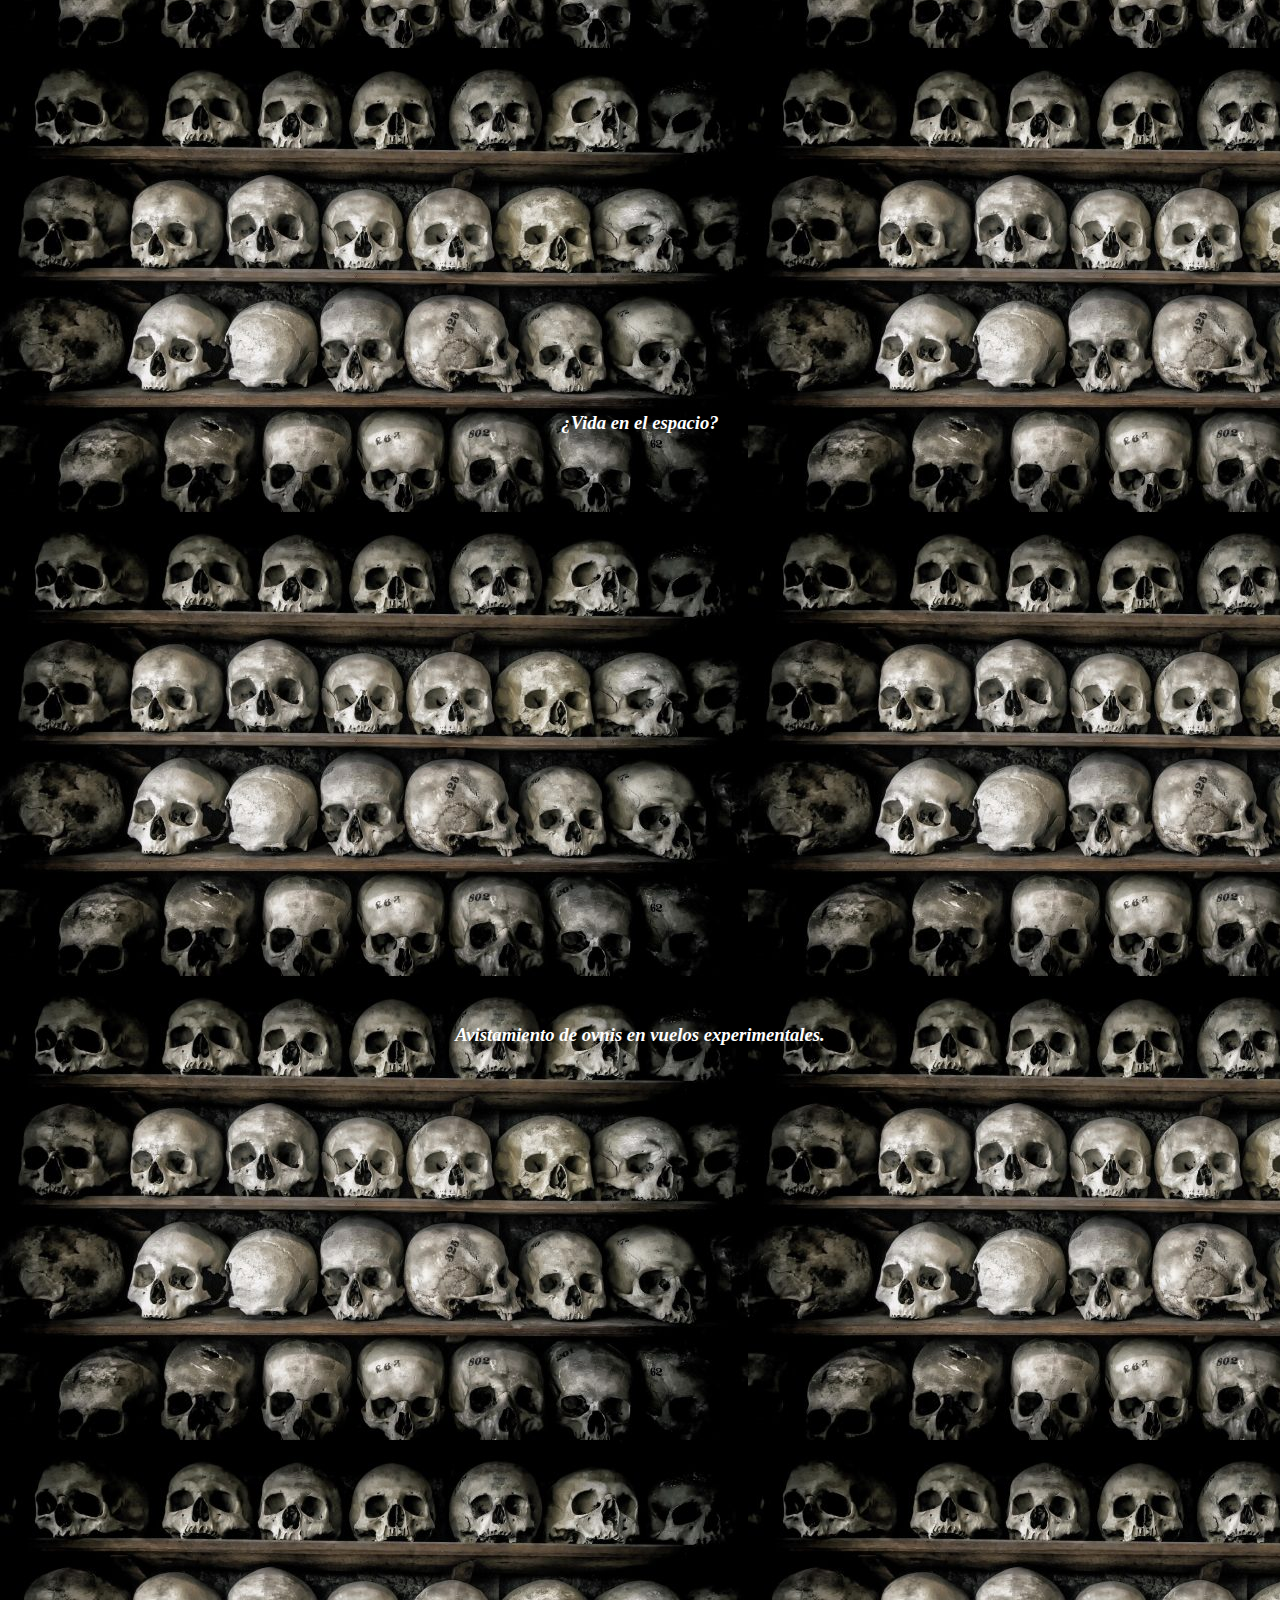
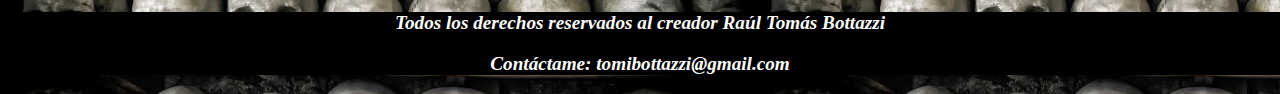
<file: extra_terrestres.html>
<!DOCTYPE html>
<html lang="en">
<head>
    <meta charset="UTF-8">
    <meta http-equiv="X-UA-Compatible" content="IE=edge">
    <meta name="viewport" content="width=device-width, initial-scale=1.0">
       <!-- CSS only -->
    <link href="https://cdn.jsdelivr.net/npm/bootstrap@5.2.0/dist/css/bootstrap.min.css" rel="stylesheet" integrity="sha384-gH2yIJqKdNHPEq0n4Mqa/HGKIhSkIHeL5AyhkYV8i59U5AR6csBvApHHNl/vI1Bx" crossorigin="anonymous">
    <title>WEB OCULTA</title>
    <link rel="stylesheet" href="style.css">
</head>
<body>
    <div class="container">
        <div class="grid-item">
            <header>
                <h1>TU AMIGABLE VECINO, EL EXTRA-TERRESTRE.</h1>
                    <p>Desde que el hombre dejó de mirarse los pies y reconoce el infinito cielo, siempre se preguntó si había algo más.
                        Bueno, querido amigo, dejame decirte que no estamos solos, jamás ha sido así y nunca va a cambiar esa realidad.
                        Normalmente cuando se habla de aliens y vida fuera de nuestro planeta, la gente elige creer que no hay algo más,
                        les aterra pensar en alguien superior a ellos, totalmente desconocido y posiblemente hostil. 
                        Tienen miedo de admitir que su Dios todo poderoso en realidad sea una excusa para ignorar el peligro que nos rodea, 
                        acá están las pruebas. 
                    </p>
                        <nav>
                            <ul>
                                <li><a href="index.html">INICIO</a></li>
                                <li><a href="actividad_paranormal.html">ACTIVIDAD PARANORMAL</a></li>
                                <li><a href="extra_terrestres.html">CONTACTO EXTRATERRESTRE</a></li>
                                <li><a href="hechos_inexplicables.html">HECHOS INEXPLICABLES</a></li>
                                <li><a href="las_profundidades.html">LAS PROFUNDIDADES</a></li>
                                <li><a href="contacto.html">CONTACTO</a></li>
                            </ul>
                        </nav>        
            </header>
                    <p>En esta sección tengo para presentar un poco de todo, lo suficiente para que si no creías en la vida fuera de 
                    este planeta, comiences a dudar de tus creencias. A lo largo de la historia, se han documentado cientos de miles 
                    de supuestas evidencias que confirman que no estamos solos, aquí hay algunas de ellas.
                    </p>
                <h3>¿Ovnis en Río Negro?</h3>
                <div style="text-align:center;"><iframe src="https://www.youtube.com/embed/GIDjoFkhbl8" title="YouTube video player" 
                    frameborder="0" allow="accelerometer; autoplay; clipboard-write; encrypted-media; gyroscope; picture-in-picture" 
                    allowfullscreen></iframe>
                <h3>Objeto volador no identificado, confirmado.</h3>
                <div style="text-align:center;"><iframe src="https://www.youtube.com/embed/AoKJGm7iCwc" title="YouTube video player" 
                    frameborder="0" allow="accelerometer; autoplay; clipboard-write; encrypted-media; gyroscope; picture-in-picture" 
                    allowfullscreen></iframe>
                <h3>Aumento del flujo ovni en los últimos 20 años.</h3>
                <div style="text-align:center;"><iframe src="https://www.youtube.com/embed/02uQ-iU3AYc" title="YouTube video player" 
                    frameborder="0" allow="accelerometer; autoplay; clipboard-write; encrypted-media; gyroscope; picture-in-picture" 
                    allowfullscreen></iframe>
                <h3>"El Confidencial" sobre el informe del Pentágono.</h3>
                <div style="text-align:center;"><iframe src="https://www.youtube.com/embed/5d00s2I0-jA" title="YouTube video player" 
                    frameborder="0" allow="accelerometer; autoplay; clipboard-write; encrypted-media; gyroscope; picture-in-picture" 
                    allowfullscreen></iframe>
                <h3>Testimonio de Maussan.</h3>
                <div style="text-align:center;"><iframe src="https://www.youtube.com/embed/4gzzRDhxAi8" title="YouTube video player" 
                    frameborder="0" allow="accelerometer; autoplay; clipboard-write; encrypted-media; gyroscope; picture-in-picture" 
                    allowfullscreen></iframe>
                <h3>¿Vida en el espacio?</h3>
                <div style="text-align:center;"><iframe src="https://www.youtube.com/embed/LCDCNxLtIeM" title="YouTube video player" 
                    frameborder="0" allow="accelerometer; autoplay; clipboard-write; encrypted-media; gyroscope; picture-in-picture" 
                    allowfullscreen></iframe>
                <h3>Avistamiento de ovnis en vuelos experimentales.</h3>
                <div style="text-align:center;"><iframe src="https://www.youtube.com/embed/ZpWLD2C6ues" title="YouTube video player" 
                    frameborder="0" allow="accelerometer; autoplay; clipboard-write; encrypted-media; gyroscope; picture-in-picture" 
                    allowfullscreen></iframe>
            <footer>
                <p>Todos los derechos reservados al creador Raúl Tomás Bottazzi</p>
                <p>Contáctame: tomibottazzi@gmail.com</p>
            </footer>    
            <!-- JavaScript Bundle with Popper -->
            <script src="https://cdn.jsdelivr.net/npm/bootstrap@5.2.0/dist/js/bootstrap.bundle.min.js" 
            integrity="sha384-A3rJD856KowSb7dwlZdYEkO39Gagi7vIsF0jrRAoQmDKKtQBHUuLZ9AsSv4jD4Xa" crossorigin="anonymous"></script>
        </div>
    </div>

    
</body>
</html>
</file>
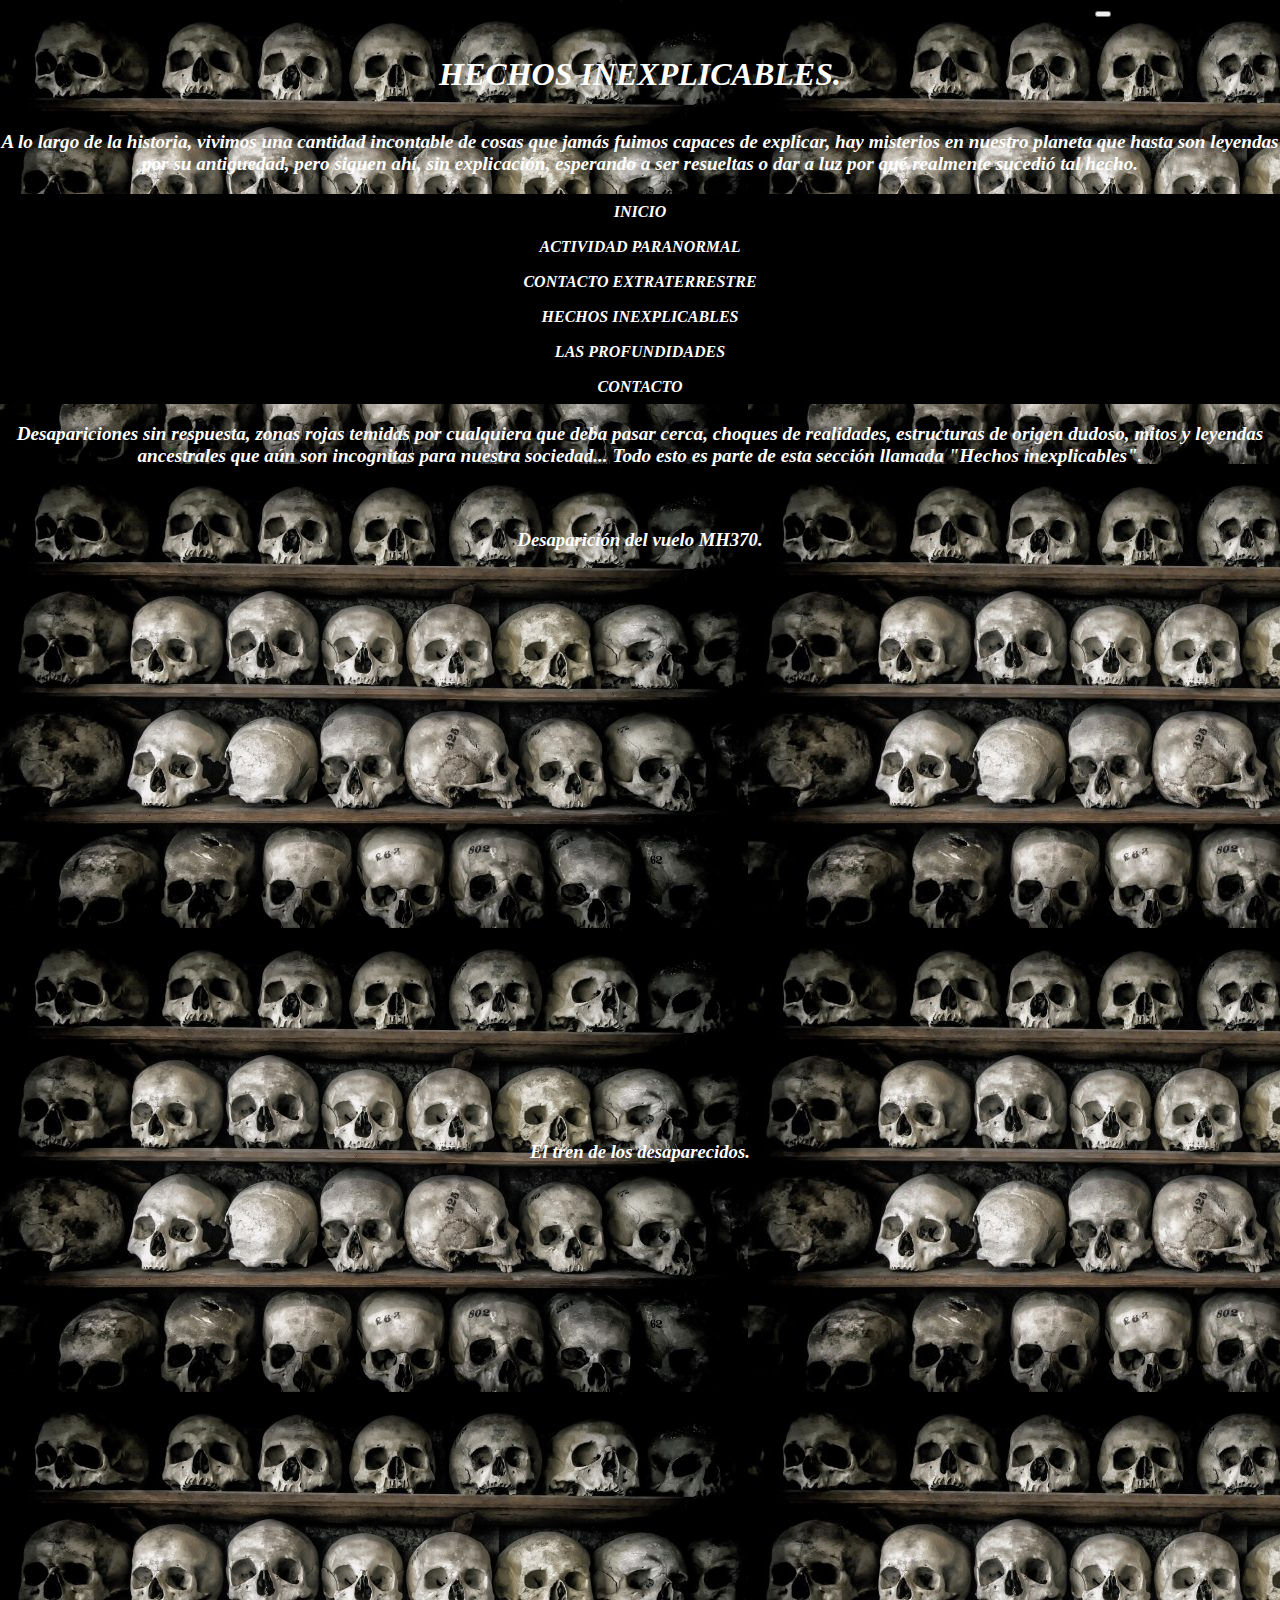
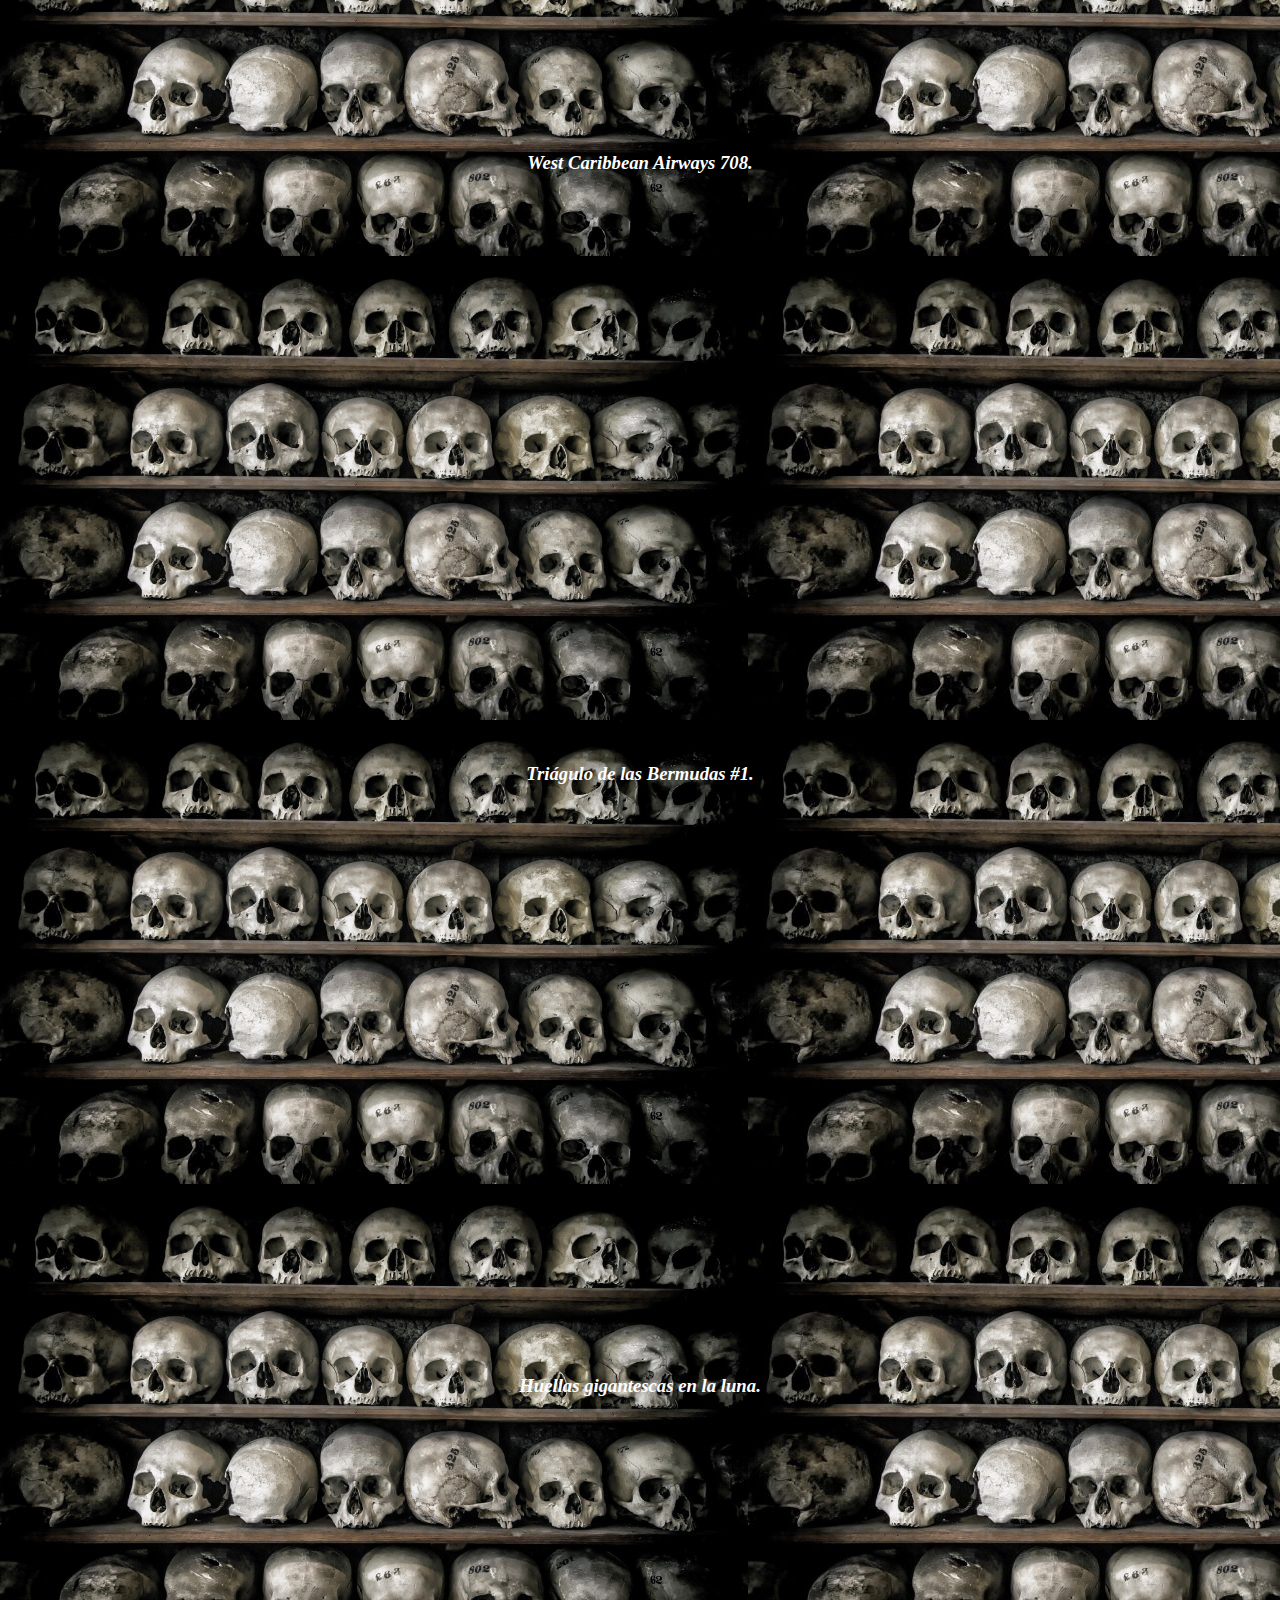
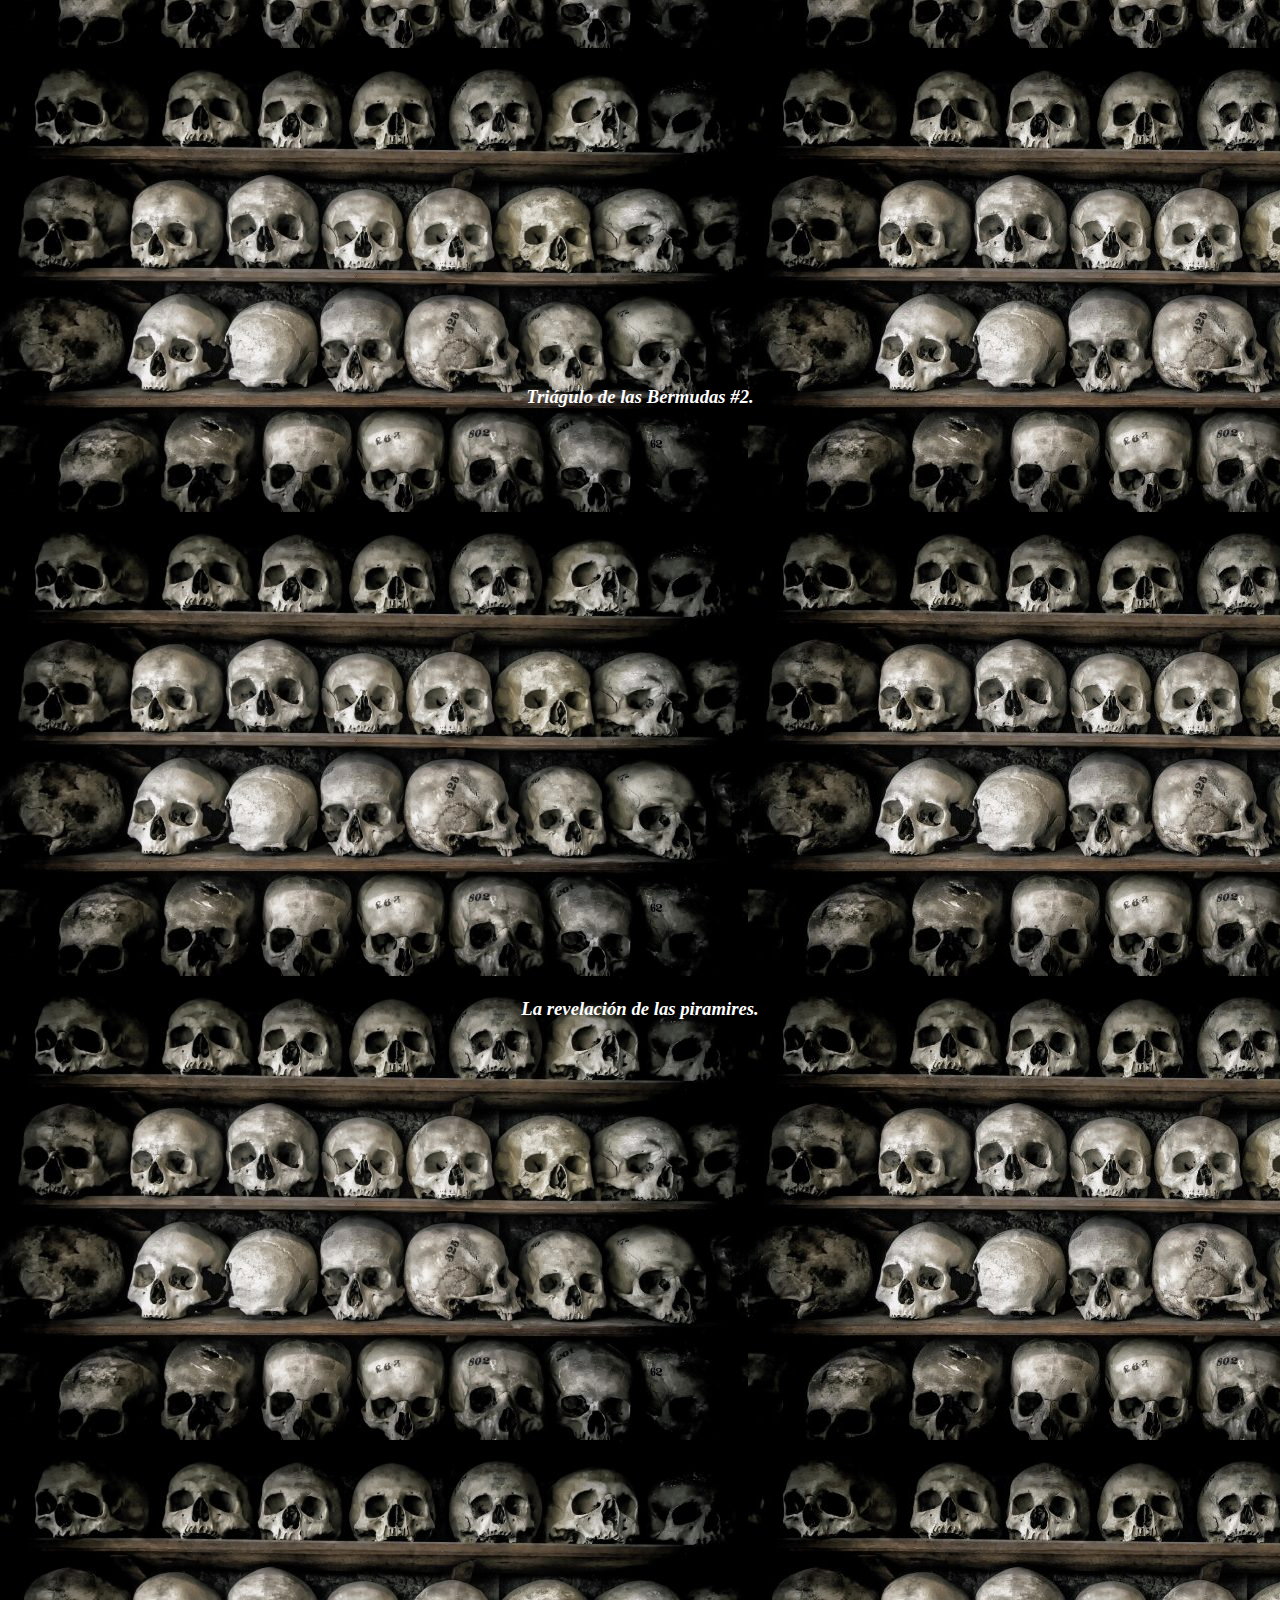
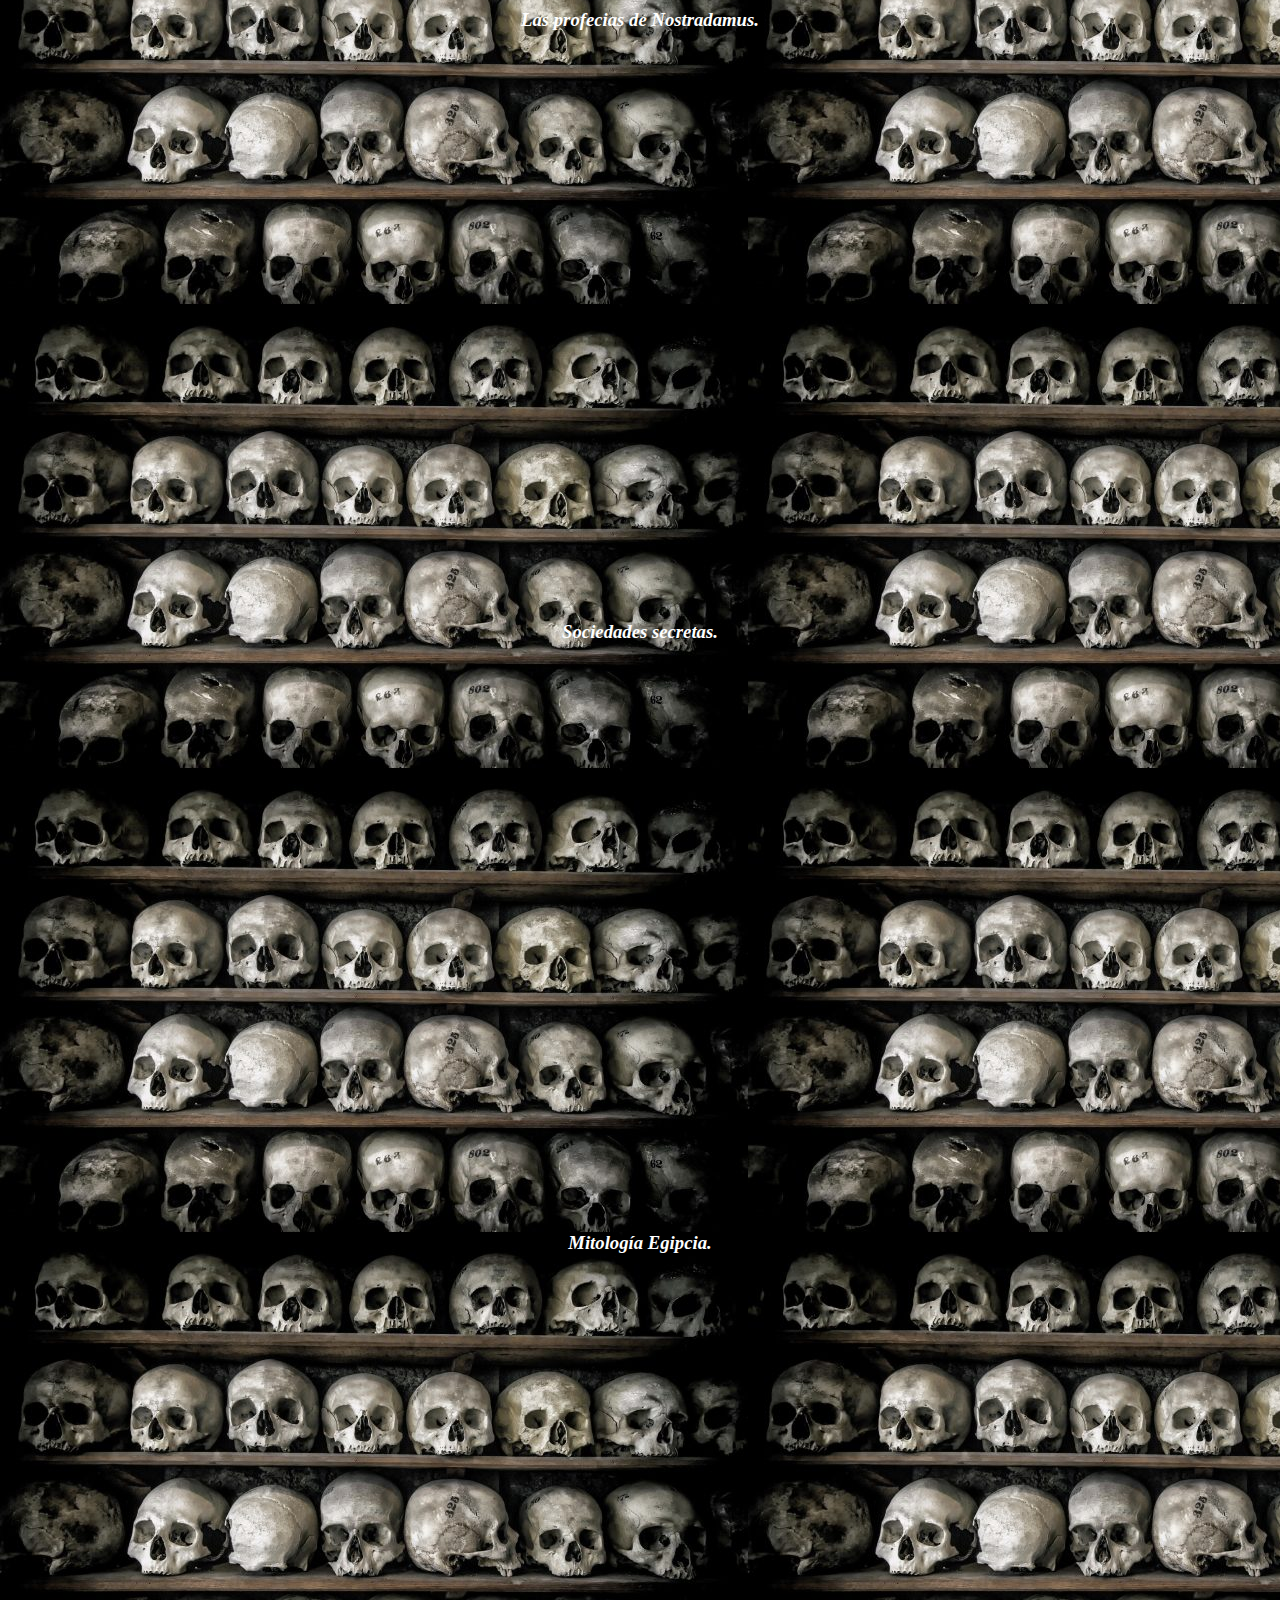
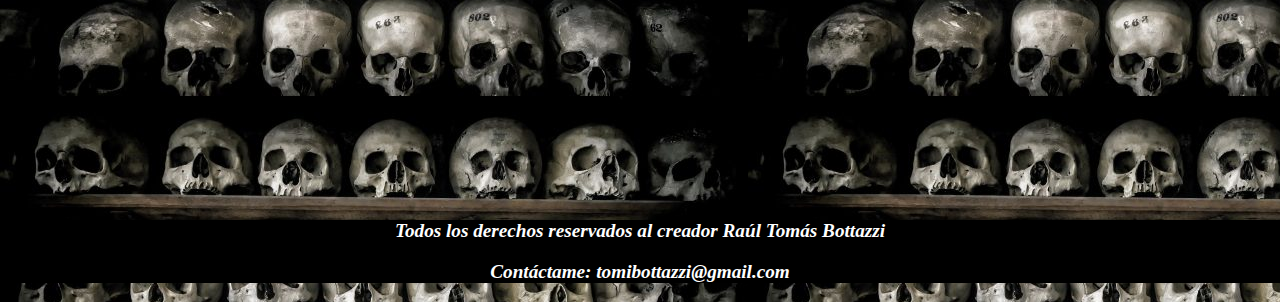
<file: hechos_inexplicables.html>
<!DOCTYPE html>
<html lang="en">
<head>
    <meta charset="UTF-8">
    <meta http-equiv="X-UA-Compatible" content="IE=edge">
    <meta name="viewport" content="width=device-width, initial-scale=1.0">
       <!-- CSS only -->
    <link href="https://cdn.jsdelivr.net/npm/bootstrap@5.2.0/dist/css/bootstrap.min.css" rel="stylesheet" integrity="sha384-gH2yIJqKdNHPEq0n4Mqa/HGKIhSkIHeL5AyhkYV8i59U5AR6csBvApHHNl/vI1Bx" crossorigin="anonymous">
    <title>WEB OCULTA</title>
    <link rel="stylesheet" href="style.css">
    <div class="alert alert-warning alert-dismissible fade show" role="alert">
        <strong>¡Cuidado!</strong> No todo lo que está en este sitio web está comprobado verídicamente, tú decides en lo que creer porqué
        <strong>NADA ES VERDAD Y TODO ESTÁ PERMITIDO.</strong>
        <button type="button" class="btn-close" data-bs-dismiss="alert" aria-label="Close"></button>
      </div>
</head>
<body>
    <div class="container">
        <div class="grid-item">
            <header>
                    <h1>HECHOS INEXPLICABLES.</h1>
                        <p>A lo largo de la historia, vivimos una cantidad incontable de cosas que jamás fuimos capaces de explicar, hay misterios 
                            en nuestro planeta que hasta son leyendas por su antiguedad, pero siguen ahí, sin explicación, esperando a ser resueltas 
                            o dar a luz por qué realmente sucedió tal hecho.
                        </p>
                            <nav>
                                <ul>
                                    <li><a href="index.html">INICIO</a></li>
                                    <li><a href="actividad_paranormal.html">ACTIVIDAD PARANORMAL</a></li>
                                    <li><a href="extra_terrestres.html">CONTACTO EXTRATERRESTRE</a></li>
                                    <li><a href="hechos_inexplicables.html">HECHOS INEXPLICABLES</a></li>
                                    <li><a href="las_profundidades.html">LAS PROFUNDIDADES</a></li>
                                    <li><a href="contacto.html">CONTACTO</a></li>
                                </ul>
                            </nav>        
            </header>
                    <p>Desapariciones sin respuesta, zonas rojas temidas por cualquiera que deba pasar cerca, choques de realidades, 
                        estructuras de origen dudoso, mitos y leyendas ancestrales que aún son incognitas para nuestra sociedad... Todo esto 
                        es parte de esta sección llamada "Hechos inexplicables".
                    </p>
                <h3>Desaparición del vuelo MH370.</h3>
                <div style="text-align:center;"><iframe src="https://www.youtube.com/embed/Wi9npHKQ5I8" title="YouTube video player" 
                    frameborder="0" allow="accelerometer; autoplay; clipboard-write; encrypted-media; gyroscope; picture-in-picture" 
                    allowfullscreen></iframe>
                <h3>El tren de los desaparecidos.</h3>
                <div style="text-align:center;"><iframe src="https://www.youtube.com/embed/dIagDESxaQw" title="YouTube video player" 
                    frameborder="0" allow="accelerometer; autoplay; clipboard-write; encrypted-media; gyroscope; picture-in-picture" 
                    allowfullscreen></iframe>
                <h3>West Caribbean Airways 708.</h3>
                <div style="text-align:center;"><iframe src="https://www.youtube.com/embed/78VOHNB-pv0" title="YouTube video player" 
                    frameborder="0" allow="accelerometer; autoplay; clipboard-write; encrypted-media; gyroscope; picture-in-picture" 
                    allowfullscreen></iframe>
                <h3>Triágulo de las Bermudas #1.</h3>
                <div style="text-align:center;"><iframe src="https://www.youtube.com/embed/eOIIFmqT10I" title="YouTube video player" 
                    frameborder="0" allow="accelerometer; autoplay; clipboard-write; encrypted-media; gyroscope; picture-in-picture" 
                    allowfullscreen></iframe>
                <h3>Huellas gigantescas en la luna.</h3>
                <div style="text-align:center;"><iframe src="https://www.youtube.com/embed/hNj4Kzb6aX0" title="YouTube video player" 
                    frameborder="0" allow="accelerometer; autoplay; clipboard-write; encrypted-media; gyroscope; picture-in-picture" 
                    allowfullscreen></iframe>
                <h3>Triágulo de las Bermudas #2.</h3>
                <div style="text-align:center;"><iframe src="https://www.youtube.com/embed/H7PyuWahrjA" title="YouTube video player" 
                    frameborder="0" allow="accelerometer; autoplay; clipboard-write; encrypted-media; gyroscope; picture-in-picture" 
                    allowfullscreen></iframe>
                <h3>La revelación de las piramires.</h3>
                <div style="text-align:center;"><iframe src="https://www.youtube.com/embed/0NKjIh-yaWQ" title="YouTube video player" 
                    frameborder="0" allow="accelerometer; autoplay; clipboard-write; encrypted-media; gyroscope; picture-in-picture" 
                    allowfullscreen></iframe>
                <h3>Las profecias de Nostradamus.</h3>
                <div style="text-align:center;"><iframe src="https://www.youtube.com/embed/8KVrnbtMoro" title="YouTube video player" 
                    frameborder="0" allow="accelerometer; autoplay; clipboard-write; encrypted-media; gyroscope; picture-in-picture" 
                    allowfullscreen></iframe>
                <h3>Sociedades secretas.</h3>
                <div style="text-align:center;"><iframe src="https://www.youtube.com/embed/jhJSEcagQbo" title="YouTube video player" 
                    frameborder="0" allow="accelerometer; autoplay; clipboard-write; encrypted-media; gyroscope; picture-in-picture" 
                    allowfullscreen></iframe>
                <h3>Mitología Egipcia.</h3>
                <div style="text-align:center;"><iframe src="https://www.youtube.com/embed/6bIfebos1Ow" title="YouTube video player" 
                    frameborder="0" allow="accelerometer; autoplay; clipboard-write; encrypted-media; gyroscope; picture-in-picture" 
                    allowfullscreen></iframe>
            <footer>
                <p>Todos los derechos reservados al creador Raúl Tomás Bottazzi</p>
                <p>Contáctame: tomibottazzi@gmail.com</p>
            </footer>    
            <!-- JavaScript Bundle with Popper -->
            <script src="https://cdn.jsdelivr.net/npm/bootstrap@5.2.0/dist/js/bootstrap.bundle.min.js" 
            integrity="sha384-A3rJD856KowSb7dwlZdYEkO39Gagi7vIsF0jrRAoQmDKKtQBHUuLZ9AsSv4jD4Xa" crossorigin="anonymous"></script>
        </div>
    </div>
    
</body>
</html>
</file>
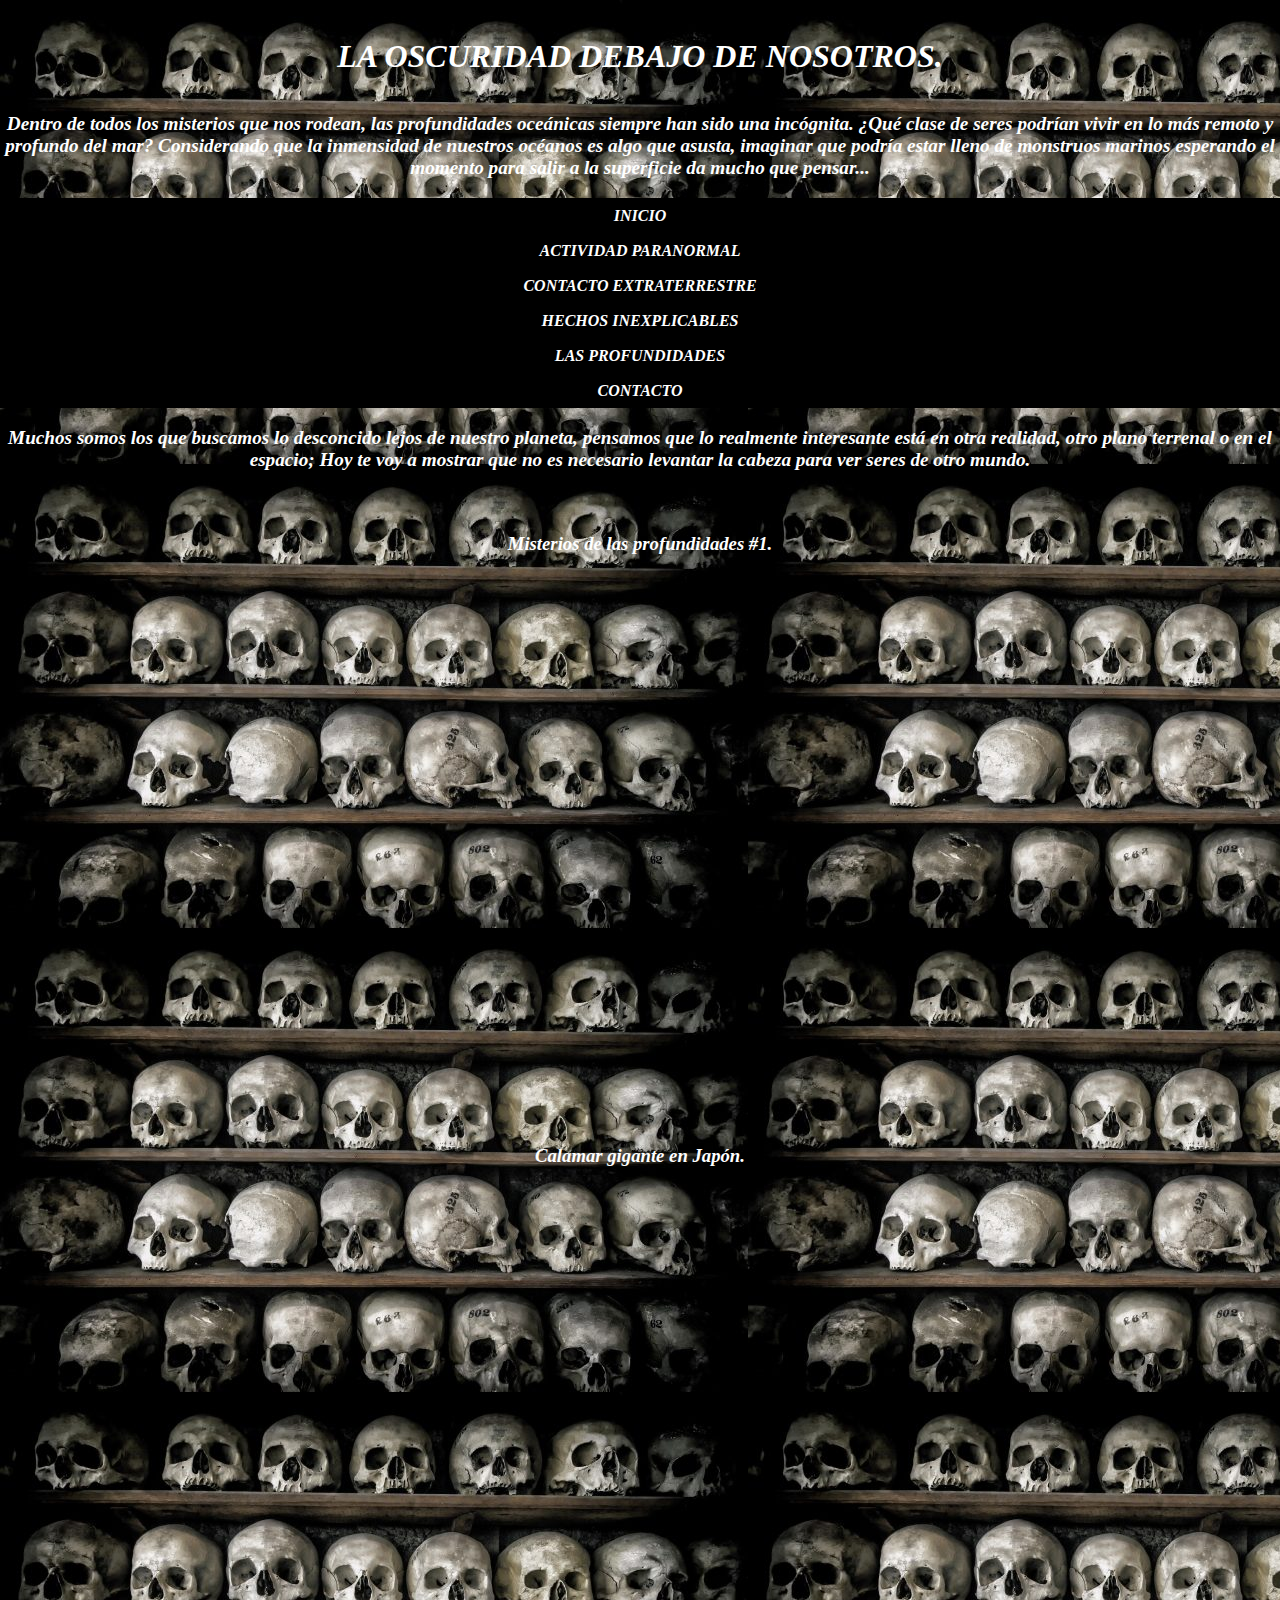
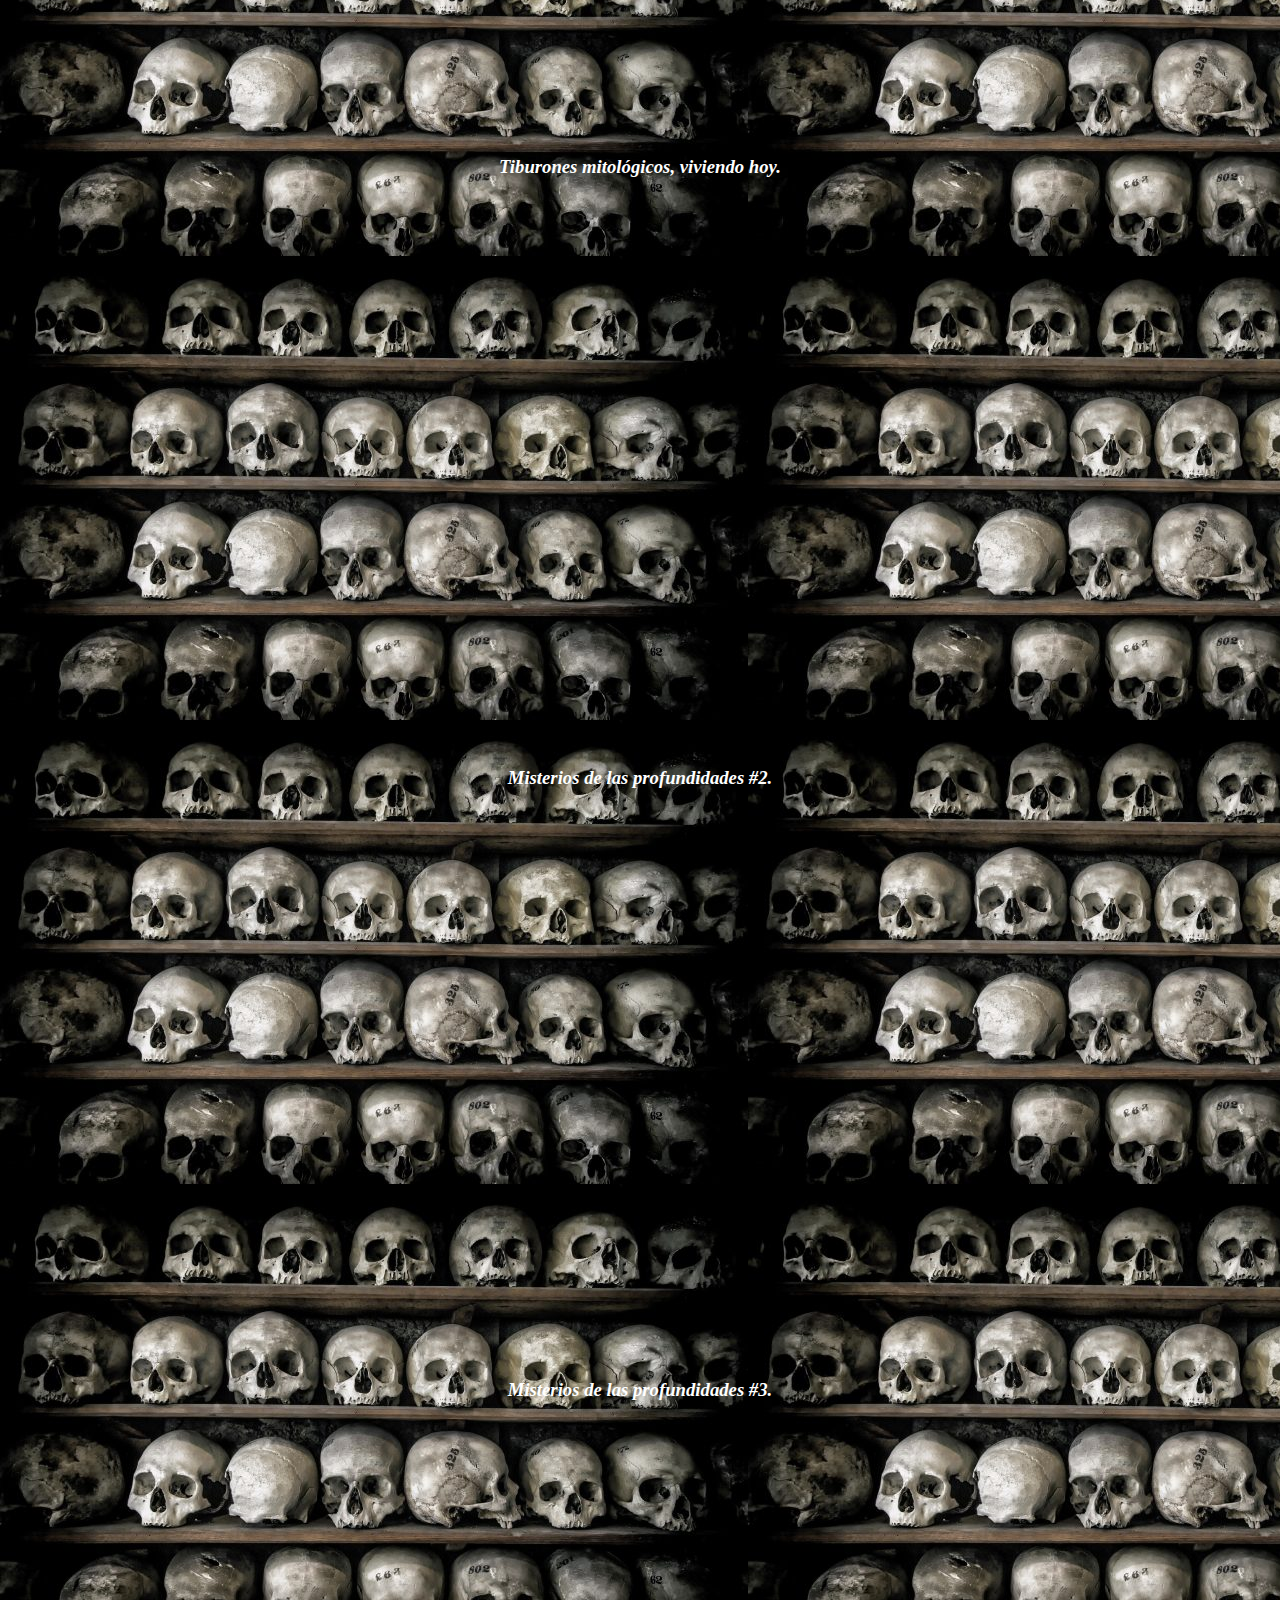
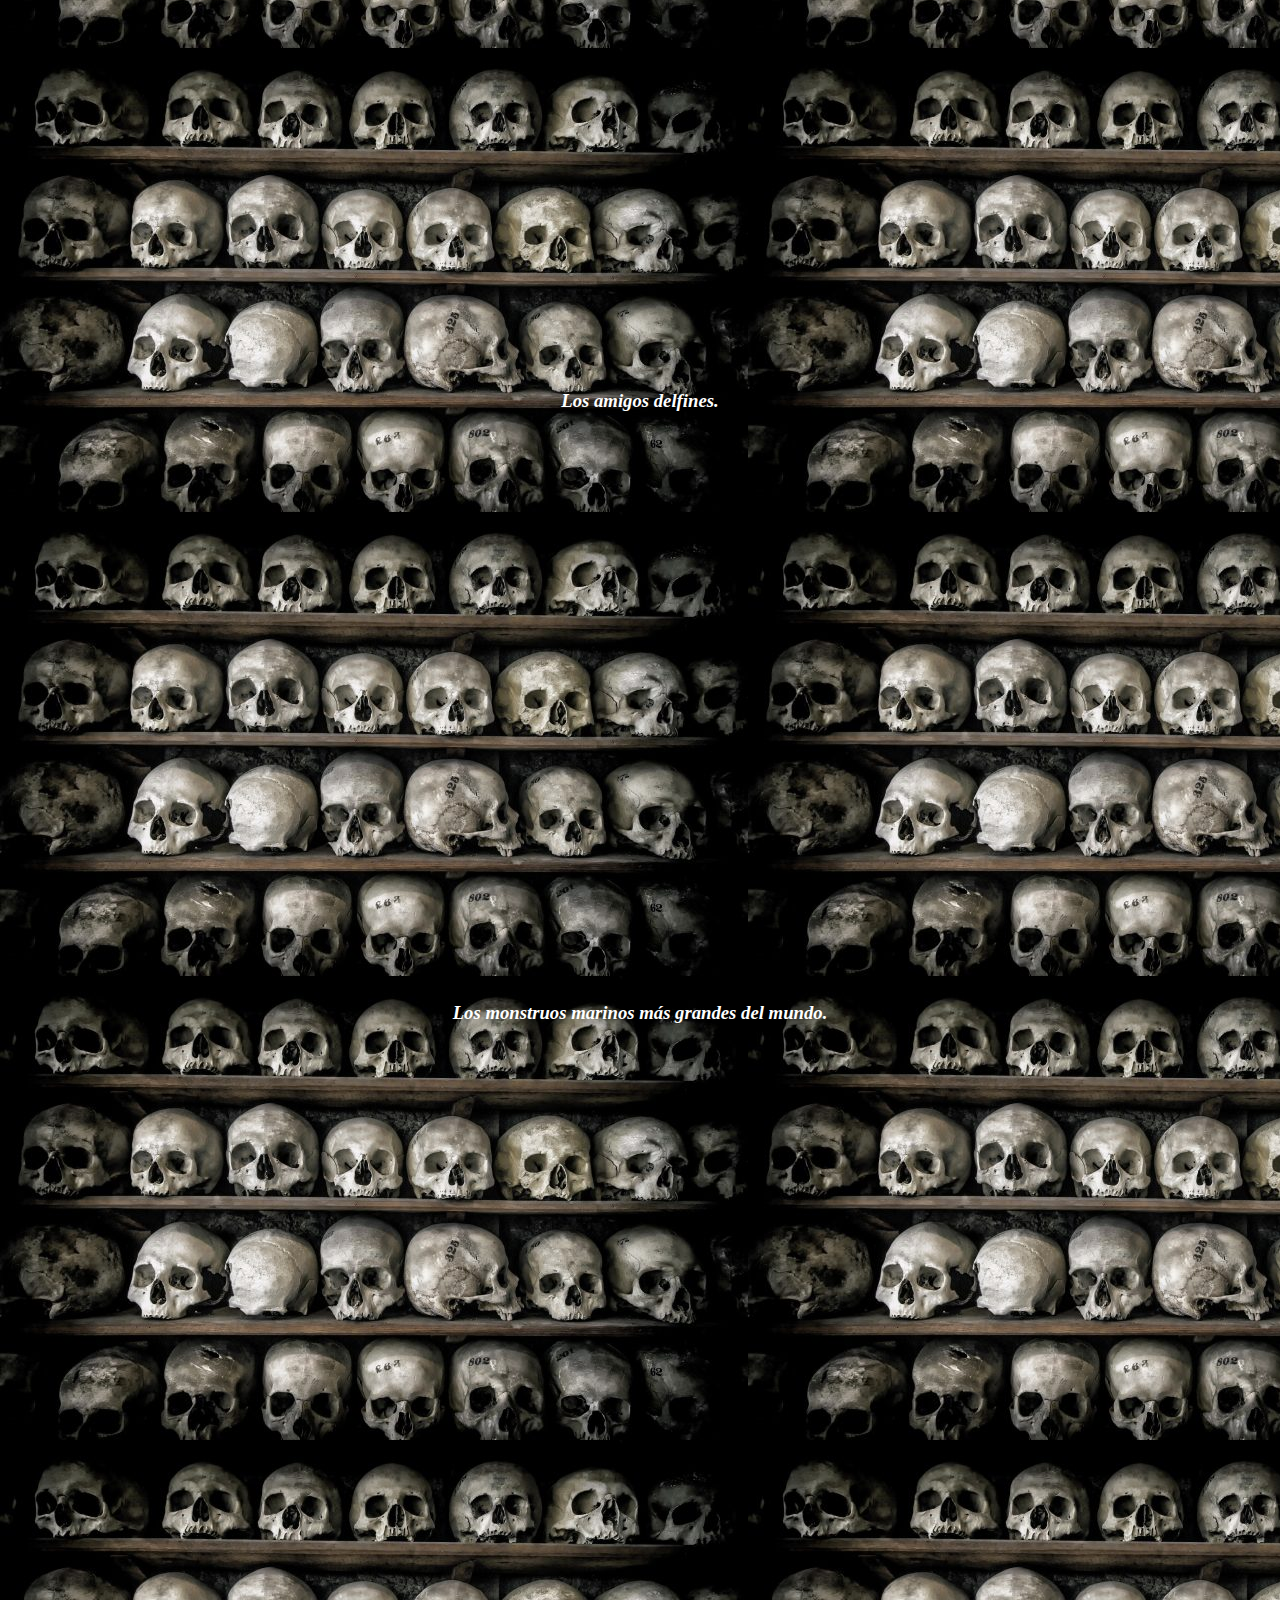
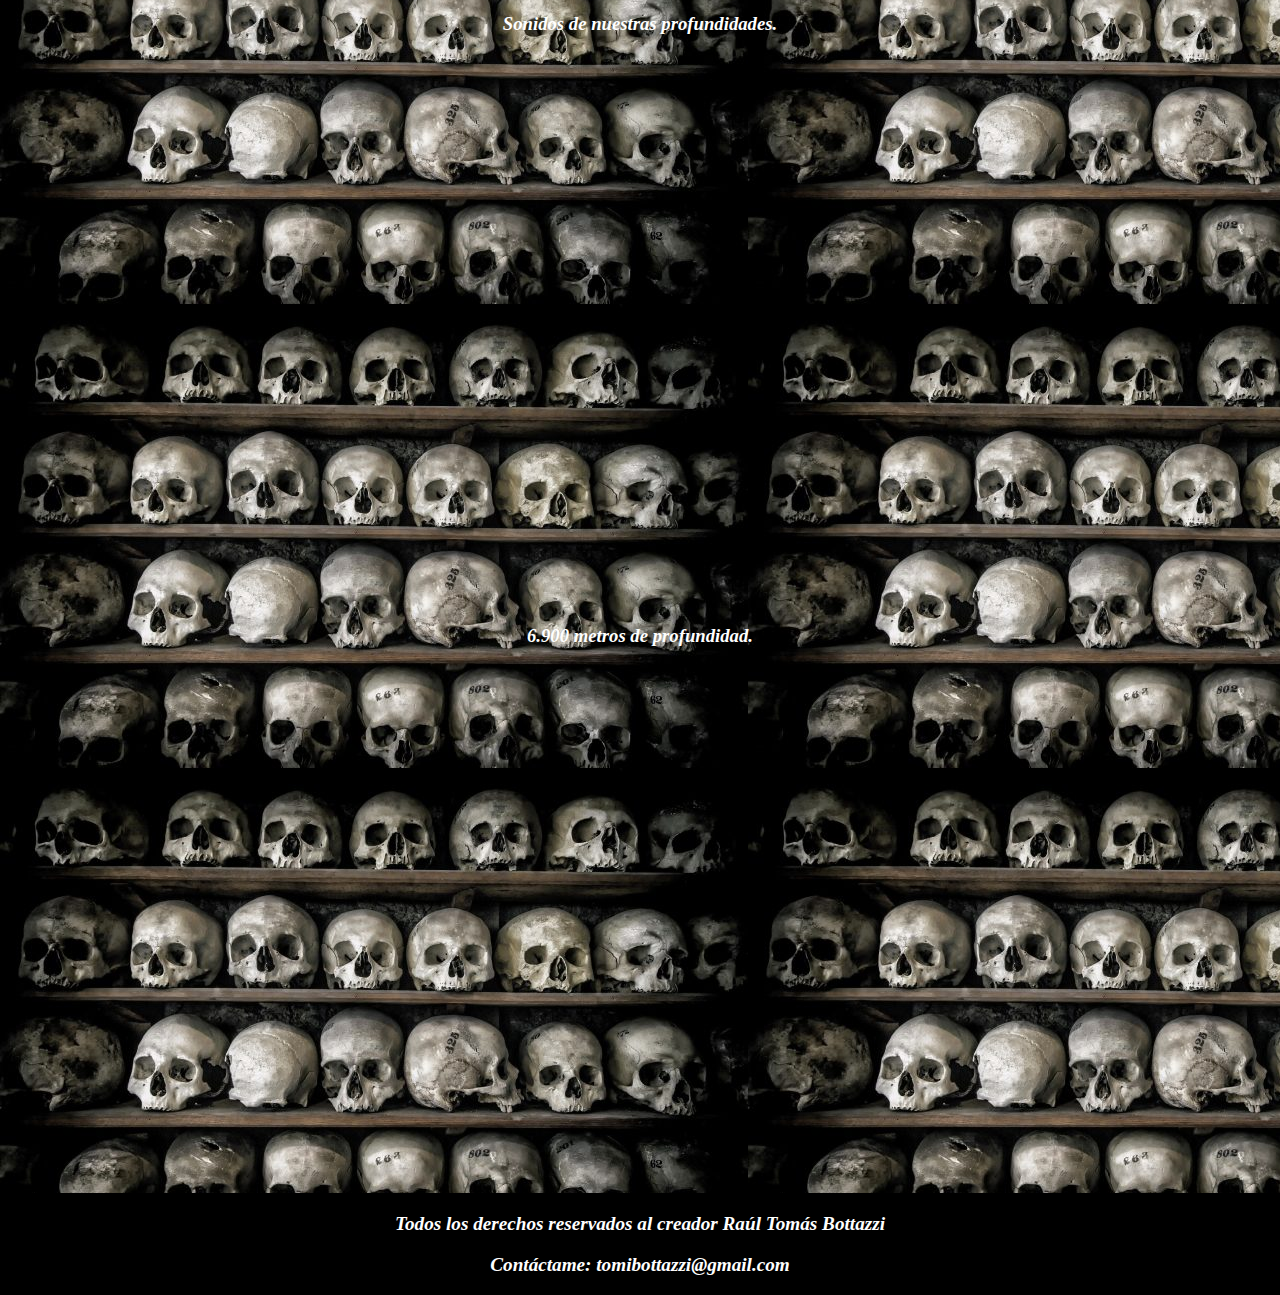
<file: las_profundidades.html>
<!DOCTYPE html>
<html lang="en">
<head>
    <meta charset="UTF-8">
    <meta http-equiv="X-UA-Compatible" content="IE=edge">
    <meta name="viewport" content="width=device-width, initial-scale=1.0">
       <!-- CSS only -->
    <link href="https://cdn.jsdelivr.net/npm/bootstrap@5.2.0/dist/css/bootstrap.min.css" rel="stylesheet" integrity="sha384-gH2yIJqKdNHPEq0n4Mqa/HGKIhSkIHeL5AyhkYV8i59U5AR6csBvApHHNl/vI1Bx" crossorigin="anonymous">
    <title>WEB OCULTA</title>
    <link rel="stylesheet" href="style.css">
</head>
<body>
    <div class="container">
        <div class="grid-item">
            <header>
                    <h1>LA OSCURIDAD DEBAJO DE NOSOTROS.</h1>
                        <p>Dentro de todos los misterios que nos rodean, las profundidades oceánicas siempre han sido una incógnita. 
                            ¿Qué clase de seres podrían vivir en lo más remoto y profundo del mar? Considerando que la inmensidad de nuestros 
                            océanos es algo que asusta, imaginar que podría estar lleno de monstruos marinos esperando el momento para salir 
                            a la superficie da mucho que pensar...  
                        </p>
                            <nav>
                                <ul>
                                    <li><a href="index.html">INICIO</a></li>
                                    <li><a href="actividad_paranormal.html">ACTIVIDAD PARANORMAL</a></li>
                                    <li><a href="extra_terrestres.html">CONTACTO EXTRATERRESTRE</a></li>
                                    <li><a href="hechos_inexplicables.html">HECHOS INEXPLICABLES</a></li>
                                    <li><a href="las_profundidades.html">LAS PROFUNDIDADES</a></li>
                                    <li><a href="contacto.html">CONTACTO</a></li>
                                </ul>
                            </nav>        
            </header>
                    <p>Muchos somos los que buscamos lo desconcido lejos de nuestro planeta, pensamos que lo realmente interesante está 
                        en otra realidad, otro plano terrenal o en el espacio; Hoy te voy a mostrar que no es necesario levantar la cabeza
                        para ver seres de otro mundo.
                    </p>
                <h3>Misterios de las profundidades #1.</h3>
                <div style="text-align:center;"><iframe src="https://www.youtube.com/embed/f5rkDOdWo3I" title="YouTube video player" 
                    frameborder="0" allow="accelerometer; autoplay; clipboard-write; encrypted-media; gyroscope; picture-in-picture" 
                    allowfullscreen></iframe></div>
                <h3>Calamar gigante en Japón.</h3>
                <div style="text-align:center;"><iframe src="https://www.youtube.com/embed/jKk4wMhkFzY" title="YouTube video player" 
                    frameborder="0" allow="accelerometer; autoplay; clipboard-write; encrypted-media; gyroscope; picture-in-picture" 
                    allowfullscreen></iframe></div>
                <h3>Tiburones mitológicos, viviendo hoy.</h3>
                <div style="text-align:center;"><iframe src="https://www.youtube.com/embed/ymnk7ek8J08" title="YouTube video player" 
                    frameborder="0" allow="accelerometer; autoplay; clipboard-write; encrypted-media; gyroscope; picture-in-picture" 
                    allowfullscreen></iframe></div>
                <h3>Misterios de las profundidades #2.</h3>
                <div style="text-align:center;"><iframe src="https://www.youtube.com/embed/G__fd4I2-XM" title="YouTube video player" 
                    frameborder="0" allow="accelerometer; autoplay; clipboard-write; encrypted-media; gyroscope; picture-in-picture" 
                    allowfullscreen></iframe></div>
                <h3>Misterios de las profundidades #3.</h3>
                <div style="text-align:center;"><iframe src="https://www.youtube.com/embed/VY2nEd7_R-s" title="YouTube video player" 
                    frameborder="0" allow="accelerometer; autoplay; clipboard-write; encrypted-media; gyroscope; picture-in-picture" 
                    allowfullscreen></iframe></div>
                <h3>Los amigos delfines.</h3>
                <div style="text-align:center;"><iframe src="https://www.youtube.com/embed/NwzrOO0KTuo" title="YouTube video player" 
                    frameborder="0" allow="accelerometer; autoplay; clipboard-write; encrypted-media; gyroscope; picture-in-picture" 
                    allowfullscreen></iframe></div>
                <h3>Los monstruos marinos más grandes del mundo.</h3>
                <div style="text-align:center;"><iframe src="https://www.youtube.com/embed/OeYCkMMMbMc" title="YouTube video player" 
                    frameborder="0" allow="accelerometer; autoplay; clipboard-write; encrypted-media; gyroscope; picture-in-picture" 
                    allowfullscreen></iframe></div>
                <h3>Sonidos de nuestras profundidades.</h3>
                <div style="text-align:center;"><iframe src="https://www.youtube.com/embed/21fbFxvVS-M" title="YouTube video player" 
                    frameborder="0" allow="accelerometer; autoplay; clipboard-write; encrypted-media; gyroscope; picture-in-picture" 
                    allowfullscreen></iframe></div>
                <h3>6.900 metros de profundidad.</h3>
                <div style="text-align:center;"><iframe src="https://www.youtube.com/embed/lZVcgW41WsU" title="YouTube video player" 
                    frameborder="0" allow="accelerometer; autoplay; clipboard-write; encrypted-media; gyroscope; picture-in-picture" 
                    allowfullscreen></iframe></div>
            <footer>
                <p>Todos los derechos reservados al creador Raúl Tomás Bottazzi</p>
                <p>Contáctame: tomibottazzi@gmail.com</p>
            </footer>
            <!-- JavaScript Bundle with Popper -->
            <script src="https://cdn.jsdelivr.net/npm/bootstrap@5.2.0/dist/js/bootstrap.bundle.min.js" 
            integrity="sha384-A3rJD856KowSb7dwlZdYEkO39Gagi7vIsF0jrRAoQmDKKtQBHUuLZ9AsSv4jD4Xa" crossorigin="anonymous"></script>
        </div>
    </div> 
            
</body>
</html>
                
                    


    
</body>
</html>
</file>
<file: style.css>
html, body {
    margin: 0;
    padding: 0;
    background-image: url(bz.jpg);
    font-weight: bold;
    font-style: italic;
}
.container {
    display: grid;
    width:100%;
    max-width: 100%;    
    gap: 0;
}
.grid-item {
    display: grid;
    align-items: center;
    justify-content: center;
}
h1{
    font-family: 'lucida calligraphy';
    text-align: center;
    color: white;
    line-height: 70px;
  }
  h3{
    font-family: 'lucida calligraphy';
    text-align: center;
    color: white;
    line-height: 70px;
  }
  p{
    font-family: 'ink free';
    font-size: larger;
    color: white;
    text-align: center; 
  }
  ul{
      list-style: none;
      padding: 0;
      margin: 0;
      background-color: black;
      line-height: 35px;
  }
  li{
      width: 100%;
      display: inline-block;
      text-align: center;
  }
  a{
      text-decoration: none;
      color: white;
      display: block;
  }
  a:hover{
      background: red;
      color: black;
  }
  footer{
    background-color: black;
  }
  @media (min-width: 320px){
    iframe{
        width: 350px;
        height: 200px;
    }
}
@media (min-width: 768px){
    iframe{
        width: 500px;
        height: 350px;
    }
}
@media (min-width: 1024px){
    iframe{
        width: 700px;
        height: 500px;
    }
}
@media (min-width: 1600px){
    iframe{
        width: 900px;
        height: 700px;
    }
}
</file>
